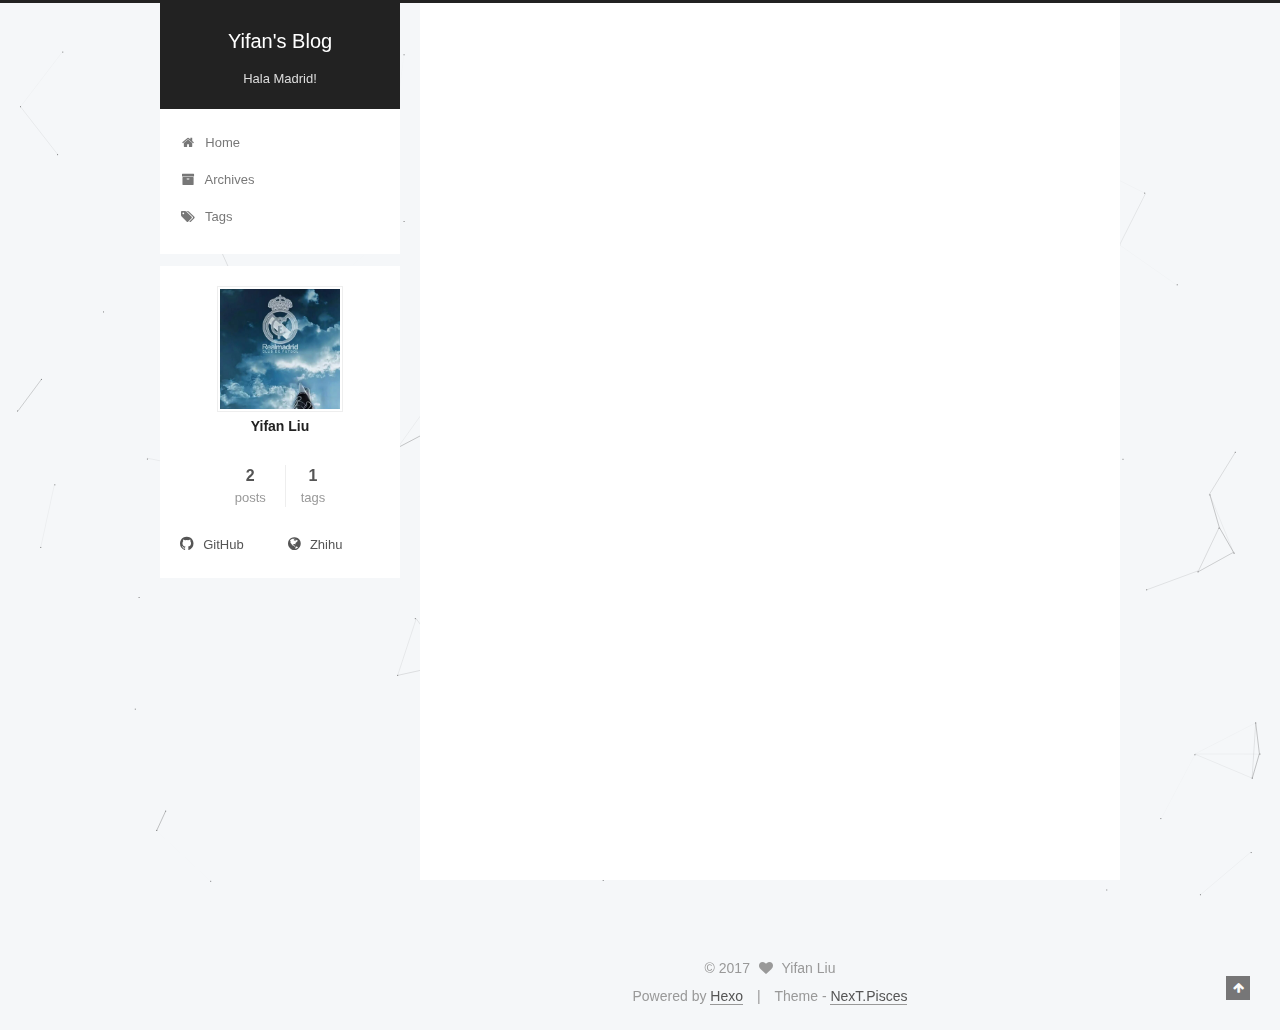
<file: index.html>
<!doctype html>



  


<html class="theme-next pisces use-motion" lang="en">
<head>
  <meta charset="UTF-8"/>
<meta http-equiv="X-UA-Compatible" content="IE=edge" />
<meta name="viewport" content="width=device-width, initial-scale=1, maximum-scale=1"/>






<meta http-equiv="Cache-Control" content="no-transform" />
<meta http-equiv="Cache-Control" content="no-siteapp" />















  
  
  <link href="/lib/fancybox/source/jquery.fancybox.css?v=2.1.5" rel="stylesheet" type="text/css" />







<link href="/lib/font-awesome/css/font-awesome.min.css?v=4.6.2" rel="stylesheet" type="text/css" />

<link href="/css/main.css?v=5.1.1" rel="stylesheet" type="text/css" />


  <meta name="keywords" content="Hexo, NexT" />








  <link rel="shortcut icon" type="image/x-icon" href="/images/avatar.jpg?v=5.1.1" />






<meta name="description" content="Sometime a man has to surrender to fate. See what it has in store for him.">
<meta property="og:type" content="website">
<meta property="og:title" content="Yifan&#39;s Blog">
<meta property="og:url" content="https://halamourinho.github.io/index.html">
<meta property="og:site_name" content="Yifan&#39;s Blog">
<meta property="og:description" content="Sometime a man has to surrender to fate. See what it has in store for him.">
<meta name="twitter:card" content="summary">
<meta name="twitter:title" content="Yifan&#39;s Blog">
<meta name="twitter:description" content="Sometime a man has to surrender to fate. See what it has in store for him.">



<script type="text/javascript" id="hexo.configurations">
  var NexT = window.NexT || {};
  var CONFIG = {
    root: '/',
    scheme: 'Pisces',
    sidebar: {"position":"left","display":"post","offset":12,"offset_float":0,"b2t":false,"scrollpercent":false},
    fancybox: true,
    motion: true,
    duoshuo: {
      userId: '0',
      author: 'Author'
    },
    algolia: {
      applicationID: '',
      apiKey: '',
      indexName: '',
      hits: {"per_page":10},
      labels: {"input_placeholder":"Search for Posts","hits_empty":"We didn't find any results for the search: ${query}","hits_stats":"${hits} results found in ${time} ms"}
    }
  };
</script>



  <link rel="canonical" href="https://halamourinho.github.io/"/>





  <title>Yifan's Blog</title>
</head>

<body itemscope itemtype="http://schema.org/WebPage" lang="en">

  





  <script type="text/javascript">
    var _hmt = _hmt || [];
    (function() {
      var hm = document.createElement("script");
      hm.src = "https://hm.baidu.com/hm.js?797a70eb31941e40cb8b4009302c43fe";
      var s = document.getElementsByTagName("script")[0];
      s.parentNode.insertBefore(hm, s);
    })();
  </script>



  <script type="text/javascript">
    (function() {
      var hm = document.createElement("script");
      hm.src = "//tajs.qq.com/stats?sId=62212566";
      var s = document.getElementsByTagName("script")[0];
      s.parentNode.insertBefore(hm, s);
    })();
  </script>









  
  
    
  

  <div class="container sidebar-position-left 
   page-home 
 ">
    <div class="headband"></div>

    <header id="header" class="header" itemscope itemtype="http://schema.org/WPHeader">
      <div class="header-inner"><div class="site-brand-wrapper">
  <div class="site-meta ">
    

    <div class="custom-logo-site-title">
      <a href="/"  class="brand" rel="start">
        <span class="logo-line-before"><i></i></span>
        <span class="site-title">Yifan's Blog</span>
        <span class="logo-line-after"><i></i></span>
      </a>
    </div>
      
        <h1 class="site-subtitle" itemprop="description">Hala Madrid!</h1>
      
  </div>

  <div class="site-nav-toggle">
    <button>
      <span class="btn-bar"></span>
      <span class="btn-bar"></span>
      <span class="btn-bar"></span>
    </button>
  </div>
</div>

<nav class="site-nav">
  

  
    <ul id="menu" class="menu">
      
        
        <li class="menu-item menu-item-home">
          <a href="/" rel="section">
            
              <i class="menu-item-icon fa fa-fw fa-home"></i> <br />
            
            Home
          </a>
        </li>
      
        
        <li class="menu-item menu-item-archives">
          <a href="/archives" rel="section">
            
              <i class="menu-item-icon fa fa-fw fa-archive"></i> <br />
            
            Archives
          </a>
        </li>
      
        
        <li class="menu-item menu-item-tags">
          <a href="/tags" rel="section">
            
              <i class="menu-item-icon fa fa-fw fa-tags"></i> <br />
            
            Tags
          </a>
        </li>
      

      
    </ul>
  

  
</nav>



 </div>
    </header>

    <main id="main" class="main">
      <div class="main-inner">
        <div class="content-wrap">
          <div id="content" class="content">
            
  <section id="posts" class="posts-expand">
    
      

  

  
  
  

  <article class="post post-type-normal " itemscope itemtype="http://schema.org/Article">
    <link itemprop="mainEntityOfPage" href="https://halamourinho.github.io/2017/05/18/Hello-WSL/">

    <span hidden itemprop="author" itemscope itemtype="http://schema.org/Person">
      <meta itemprop="name" content="Yifan Liu">
      <meta itemprop="description" content="">
      <meta itemprop="image" content="/images/avatar.jpg">
    </span>

    <span hidden itemprop="publisher" itemscope itemtype="http://schema.org/Organization">
      <meta itemprop="name" content="Yifan's Blog">
    </span>

    
      <header class="post-header">

        
        
          <h2 class="post-title" itemprop="name headline">
                
                <a class="post-title-link" href="/2017/05/18/Hello-WSL/" itemprop="url">Hello WSL</a></h2>
        

        <div class="post-meta">
          <span class="post-time">
            
              <span class="post-meta-item-icon">
                <i class="fa fa-calendar-o"></i>
              </span>
              
                <span class="post-meta-item-text">Posted on</span>
              
              <time title="Post created" itemprop="dateCreated datePublished" datetime="2017-05-18T11:00:08+08:00">
                2017-05-18
              </time>
            

            

            
          </span>

          

          
            
          

          
          

          

          

          

        </div>
      </header>
    

    <div class="post-body" itemprop="articleBody">

      
      

      
        
          <p>最近在看<a href="http://www.ostep.org/" target="_blank" rel="external">Operating Systems: Three Easy Pieces</a>.<br>因为source code需要在UNIX系统下编译, 又不想去装VM, 就尝试了一下WSL, 感觉还是挺方便的.<br>
          <!--noindex-->
          <div class="post-button text-center">
            <a class="btn" href="/2017/05/18/Hello-WSL/" rel="contents">
              Read more &raquo;
            </a>
          </div>
          <!--/noindex-->
        
      
    </div>

    <div>
      
    </div>

    <div>
      
    </div>

    <div>
      
    </div>

    <footer class="post-footer">
      

      

      

      
      
        <div class="post-eof"></div>
      
    </footer>
  </article>


    
      

  

  
  
  

  <article class="post post-type-normal " itemscope itemtype="http://schema.org/Article">
    <link itemprop="mainEntityOfPage" href="https://halamourinho.github.io/2017/05/11/hello-world/">

    <span hidden itemprop="author" itemscope itemtype="http://schema.org/Person">
      <meta itemprop="name" content="Yifan Liu">
      <meta itemprop="description" content="">
      <meta itemprop="image" content="/images/avatar.jpg">
    </span>

    <span hidden itemprop="publisher" itemscope itemtype="http://schema.org/Organization">
      <meta itemprop="name" content="Yifan's Blog">
    </span>

    
      <header class="post-header">

        
        
          <h2 class="post-title" itemprop="name headline">
                
                <a class="post-title-link" href="/2017/05/11/hello-world/" itemprop="url">Hello World</a></h2>
        

        <div class="post-meta">
          <span class="post-time">
            
              <span class="post-meta-item-icon">
                <i class="fa fa-calendar-o"></i>
              </span>
              
                <span class="post-meta-item-text">Posted on</span>
              
              <time title="Post created" itemprop="dateCreated datePublished" datetime="2017-05-11T15:45:36+08:00">
                2017-05-11
              </time>
            

            

            
          </span>

          

          
            
          

          
          

          

          

          

        </div>
      </header>
    

    <div class="post-body" itemprop="articleBody">

      
      

      
        
          <p>Welcome to <a href="https://hexo.io/" target="_blank" rel="external">Hexo</a>! This is your very first post. Check <a href="https://hexo.io/docs/" target="_blank" rel="external">documentation</a> for more info. If you get any problems when using Hexo, you can find the answer in <a href="https://hexo.io/docs/troubleshooting.html" target="_blank" rel="external">troubleshooting</a> or you can ask me on <a href="https://github.com/hexojs/hexo/issues" target="_blank" rel="external">GitHub</a>.<br>
          <!--noindex-->
          <div class="post-button text-center">
            <a class="btn" href="/2017/05/11/hello-world/" rel="contents">
              Read more &raquo;
            </a>
          </div>
          <!--/noindex-->
        
      
    </div>

    <div>
      
    </div>

    <div>
      
    </div>

    <div>
      
    </div>

    <footer class="post-footer">
      

      

      

      
      
        <div class="post-eof"></div>
      
    </footer>
  </article>


    
  </section>

  


          </div>
          


          

        </div>
        
          
  
  <div class="sidebar-toggle">
    <div class="sidebar-toggle-line-wrap">
      <span class="sidebar-toggle-line sidebar-toggle-line-first"></span>
      <span class="sidebar-toggle-line sidebar-toggle-line-middle"></span>
      <span class="sidebar-toggle-line sidebar-toggle-line-last"></span>
    </div>
  </div>

  <aside id="sidebar" class="sidebar">
    <div class="sidebar-inner">

      

      

      <section class="site-overview sidebar-panel sidebar-panel-active">
        <div class="site-author motion-element" itemprop="author" itemscope itemtype="http://schema.org/Person">
          <img class="site-author-image" itemprop="image"
               src="/images/avatar.jpg"
               alt="Yifan Liu" />
          <p class="site-author-name" itemprop="name">Yifan Liu</p>
           
              <p class="site-description motion-element" itemprop="description"></p>
           
        </div>
        <nav class="site-state motion-element">

          
            <div class="site-state-item site-state-posts">
              <a href="/archives">
                <span class="site-state-item-count">2</span>
                <span class="site-state-item-name">posts</span>
              </a>
            </div>
          

          

          
            
            
            <div class="site-state-item site-state-tags">
              <a href="/tags/index.html">
                <span class="site-state-item-count">1</span>
                <span class="site-state-item-name">tags</span>
              </a>
            </div>
          

        </nav>

        

        <div class="links-of-author motion-element">
          
            
              <span class="links-of-author-item">
                <a href="https://github.com/halamourinho" target="_blank" title="GitHub">
                  
                    <i class="fa fa-fw fa-github"></i>
                  
                  GitHub
                </a>
              </span>
            
              <span class="links-of-author-item">
                <a href="https://www.zhihu.com/people/halamourinho" target="_blank" title="Zhihu">
                  
                    <i class="fa fa-fw fa-globe"></i>
                  
                  Zhihu
                </a>
              </span>
            
          
        </div>

        
        

        
        

        


      </section>

      

      

    </div>
  </aside>


        
      </div>
    </main>

    <footer id="footer" class="footer">
      <div class="footer-inner">
        <div class="copyright" >
  
  &copy; 
  <span itemprop="copyrightYear">2017</span>
  <span class="with-love">
    <i class="fa fa-heart"></i>
  </span>
  <span class="author" itemprop="copyrightHolder">Yifan Liu</span>
</div>


<div class="powered-by">
  Powered by <a class="theme-link" href="https://hexo.io">Hexo</a>
</div>

<div class="theme-info">
  Theme -
  <a class="theme-link" href="https://github.com/iissnan/hexo-theme-next">
    NexT.Pisces
  </a>
</div>


        

        
      </div>
    </footer>

    
      <div class="back-to-top">
        <i class="fa fa-arrow-up"></i>
        
      </div>
    

  </div>

  

<script type="text/javascript">
  if (Object.prototype.toString.call(window.Promise) !== '[object Function]') {
    window.Promise = null;
  }
</script>









  


  









  



  
  <script type="text/javascript" src="/lib/jquery/index.js?v=2.1.3"></script>

  
  <script type="text/javascript" src="/lib/fastclick/lib/fastclick.min.js?v=1.0.6"></script>

  
  <script type="text/javascript" src="/lib/jquery_lazyload/jquery.lazyload.js?v=1.9.7"></script>

  
  <script type="text/javascript" src="/lib/velocity/velocity.min.js?v=1.2.1"></script>

  
  <script type="text/javascript" src="/lib/velocity/velocity.ui.min.js?v=1.2.1"></script>

  
  <script type="text/javascript" src="/lib/fancybox/source/jquery.fancybox.pack.js?v=2.1.5"></script>

  
  <script type="text/javascript" src="/lib/canvas-nest/canvas-nest.min.js"></script>

  
  <script type="text/javascript" src="/lib/canvas-ribbon/canvas-ribbon.js"></script>


  


  <script type="text/javascript" src="/js/src/utils.js?v=5.1.1"></script>

  <script type="text/javascript" src="/js/src/motion.js?v=5.1.1"></script>



  
  


  <script type="text/javascript" src="/js/src/affix.js?v=5.1.1"></script>

  <script type="text/javascript" src="/js/src/schemes/pisces.js?v=5.1.1"></script>



  

  


  <script type="text/javascript" src="/js/src/bootstrap.js?v=5.1.1"></script>



  


  




	





  





  





  






  





  

  

  

  

  

</body>
</html>
</file>
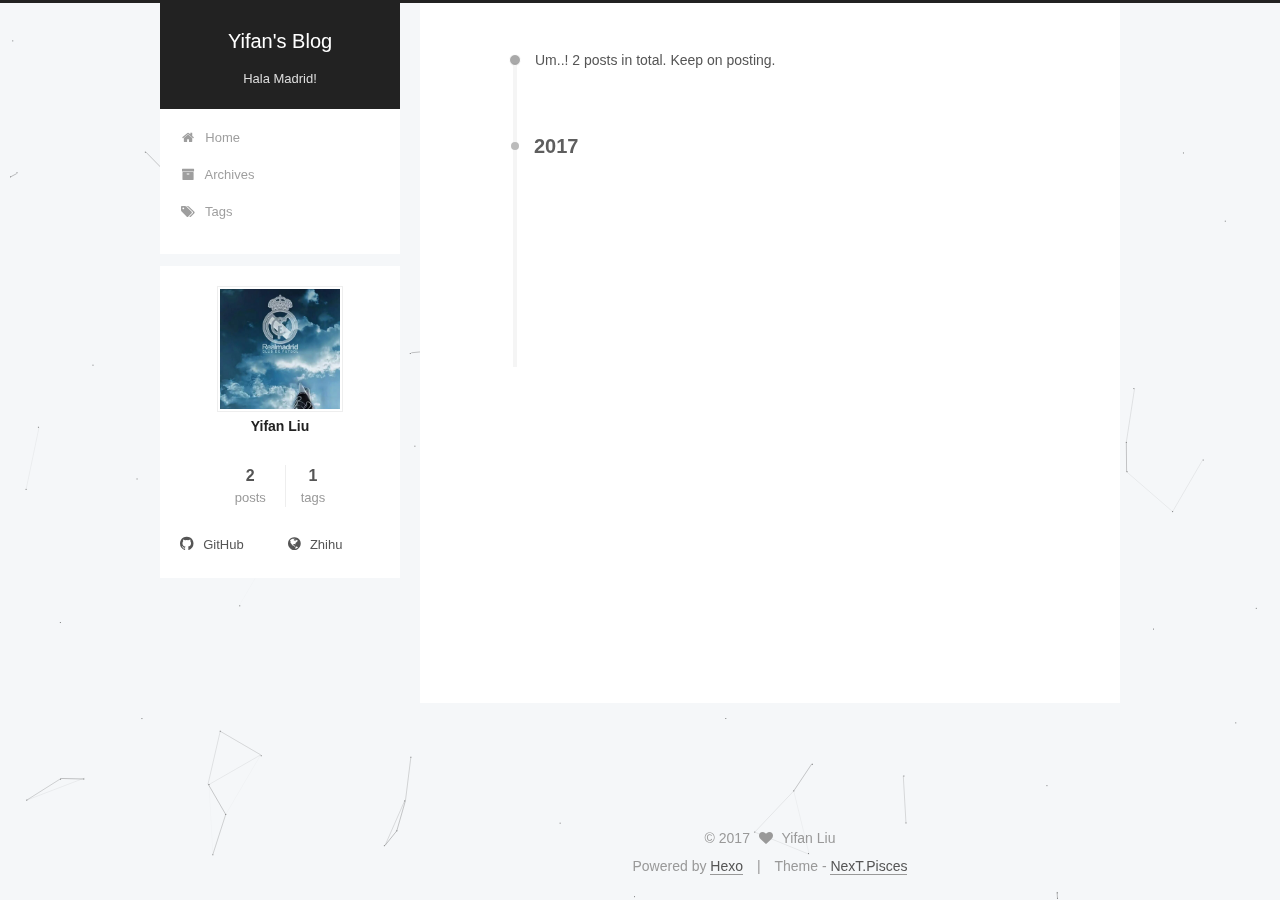
<file: archives/index.html>
<!doctype html>



  


<html class="theme-next pisces use-motion" lang="en">
<head>
  <meta charset="UTF-8"/>
<meta http-equiv="X-UA-Compatible" content="IE=edge" />
<meta name="viewport" content="width=device-width, initial-scale=1, maximum-scale=1"/>






<meta http-equiv="Cache-Control" content="no-transform" />
<meta http-equiv="Cache-Control" content="no-siteapp" />















  
  
  <link href="/lib/fancybox/source/jquery.fancybox.css?v=2.1.5" rel="stylesheet" type="text/css" />







<link href="/lib/font-awesome/css/font-awesome.min.css?v=4.6.2" rel="stylesheet" type="text/css" />

<link href="/css/main.css?v=5.1.1" rel="stylesheet" type="text/css" />


  <meta name="keywords" content="Hexo, NexT" />








  <link rel="shortcut icon" type="image/x-icon" href="/images/avatar.jpg?v=5.1.1" />






<meta name="description" content="Sometime a man has to surrender to fate. See what it has in store for him.">
<meta property="og:type" content="website">
<meta property="og:title" content="Yifan&#39;s Blog">
<meta property="og:url" content="https://halamourinho.github.io/archives/index.html">
<meta property="og:site_name" content="Yifan&#39;s Blog">
<meta property="og:description" content="Sometime a man has to surrender to fate. See what it has in store for him.">
<meta name="twitter:card" content="summary">
<meta name="twitter:title" content="Yifan&#39;s Blog">
<meta name="twitter:description" content="Sometime a man has to surrender to fate. See what it has in store for him.">



<script type="text/javascript" id="hexo.configurations">
  var NexT = window.NexT || {};
  var CONFIG = {
    root: '/',
    scheme: 'Pisces',
    sidebar: {"position":"left","display":"post","offset":12,"offset_float":0,"b2t":false,"scrollpercent":false},
    fancybox: true,
    motion: true,
    duoshuo: {
      userId: '0',
      author: 'Author'
    },
    algolia: {
      applicationID: '',
      apiKey: '',
      indexName: '',
      hits: {"per_page":10},
      labels: {"input_placeholder":"Search for Posts","hits_empty":"We didn't find any results for the search: ${query}","hits_stats":"${hits} results found in ${time} ms"}
    }
  };
</script>



  <link rel="canonical" href="https://halamourinho.github.io/archives/"/>





  <title>Archive | Yifan's Blog</title>
</head>

<body itemscope itemtype="http://schema.org/WebPage" lang="en">

  





  <script type="text/javascript">
    var _hmt = _hmt || [];
    (function() {
      var hm = document.createElement("script");
      hm.src = "https://hm.baidu.com/hm.js?797a70eb31941e40cb8b4009302c43fe";
      var s = document.getElementsByTagName("script")[0];
      s.parentNode.insertBefore(hm, s);
    })();
  </script>



  <script type="text/javascript">
    (function() {
      var hm = document.createElement("script");
      hm.src = "//tajs.qq.com/stats?sId=62212566";
      var s = document.getElementsByTagName("script")[0];
      s.parentNode.insertBefore(hm, s);
    })();
  </script>









  
  
    
  

  <div class="container sidebar-position-left  page-archive  ">
    <div class="headband"></div>

    <header id="header" class="header" itemscope itemtype="http://schema.org/WPHeader">
      <div class="header-inner"><div class="site-brand-wrapper">
  <div class="site-meta ">
    

    <div class="custom-logo-site-title">
      <a href="/"  class="brand" rel="start">
        <span class="logo-line-before"><i></i></span>
        <span class="site-title">Yifan's Blog</span>
        <span class="logo-line-after"><i></i></span>
      </a>
    </div>
      
        <h1 class="site-subtitle" itemprop="description">Hala Madrid!</h1>
      
  </div>

  <div class="site-nav-toggle">
    <button>
      <span class="btn-bar"></span>
      <span class="btn-bar"></span>
      <span class="btn-bar"></span>
    </button>
  </div>
</div>

<nav class="site-nav">
  

  
    <ul id="menu" class="menu">
      
        
        <li class="menu-item menu-item-home">
          <a href="/" rel="section">
            
              <i class="menu-item-icon fa fa-fw fa-home"></i> <br />
            
            Home
          </a>
        </li>
      
        
        <li class="menu-item menu-item-archives">
          <a href="/archives" rel="section">
            
              <i class="menu-item-icon fa fa-fw fa-archive"></i> <br />
            
            Archives
          </a>
        </li>
      
        
        <li class="menu-item menu-item-tags">
          <a href="/tags" rel="section">
            
              <i class="menu-item-icon fa fa-fw fa-tags"></i> <br />
            
            Tags
          </a>
        </li>
      

      
    </ul>
  

  
</nav>



 </div>
    </header>

    <main id="main" class="main">
      <div class="main-inner">
        <div class="content-wrap">
          <div id="content" class="content">
            

  <section id="posts" class="posts-collapse">
    <span class="archive-move-on"></span>

    <span class="archive-page-counter">
      
      
      
        
      
      Um..! 2 posts in total. Keep on posting.
    </span>

    

      
      
      

      
        
        <div class="collection-title">
          <h2 class="archive-year motion-element" id="archive-year-2017">2017</h2>
        </div>
      
      

      

  <article class="post post-type-normal" itemscope itemtype="http://schema.org/Article">
    <header class="post-header">

      <h3 class="post-title">
        
            <a class="post-title-link" href="/2017/05/18/Hello-WSL/" itemprop="url">
              
                <span itemprop="name">Hello WSL</span>
              
            </a>
        
      </h3>

      <div class="post-meta">
        <time class="post-time" itemprop="dateCreated"
              datetime="2017-05-18T11:00:08+08:00"
              content="2017-05-18" >
          05-18
        </time>
      </div>

    </header>
  </article>



    

      
      
      

      
      

      

  <article class="post post-type-normal" itemscope itemtype="http://schema.org/Article">
    <header class="post-header">

      <h3 class="post-title">
        
            <a class="post-title-link" href="/2017/05/11/hello-world/" itemprop="url">
              
                <span itemprop="name">Hello World</span>
              
            </a>
        
      </h3>

      <div class="post-meta">
        <time class="post-time" itemprop="dateCreated"
              datetime="2017-05-11T15:45:36+08:00"
              content="2017-05-11" >
          05-11
        </time>
      </div>

    </header>
  </article>



    

  </section>

  



          </div>
          


          

        </div>
        
          
  
  <div class="sidebar-toggle">
    <div class="sidebar-toggle-line-wrap">
      <span class="sidebar-toggle-line sidebar-toggle-line-first"></span>
      <span class="sidebar-toggle-line sidebar-toggle-line-middle"></span>
      <span class="sidebar-toggle-line sidebar-toggle-line-last"></span>
    </div>
  </div>

  <aside id="sidebar" class="sidebar">
    <div class="sidebar-inner">

      

      

      <section class="site-overview sidebar-panel sidebar-panel-active">
        <div class="site-author motion-element" itemprop="author" itemscope itemtype="http://schema.org/Person">
          <img class="site-author-image" itemprop="image"
               src="/images/avatar.jpg"
               alt="Yifan Liu" />
          <p class="site-author-name" itemprop="name">Yifan Liu</p>
           
              <p class="site-description motion-element" itemprop="description"></p>
           
        </div>
        <nav class="site-state motion-element">

          
            <div class="site-state-item site-state-posts">
              <a href="/archives">
                <span class="site-state-item-count">2</span>
                <span class="site-state-item-name">posts</span>
              </a>
            </div>
          

          

          
            
            
            <div class="site-state-item site-state-tags">
              <a href="/tags/index.html">
                <span class="site-state-item-count">1</span>
                <span class="site-state-item-name">tags</span>
              </a>
            </div>
          

        </nav>

        

        <div class="links-of-author motion-element">
          
            
              <span class="links-of-author-item">
                <a href="https://github.com/halamourinho" target="_blank" title="GitHub">
                  
                    <i class="fa fa-fw fa-github"></i>
                  
                  GitHub
                </a>
              </span>
            
              <span class="links-of-author-item">
                <a href="https://www.zhihu.com/people/halamourinho" target="_blank" title="Zhihu">
                  
                    <i class="fa fa-fw fa-globe"></i>
                  
                  Zhihu
                </a>
              </span>
            
          
        </div>

        
        

        
        

        


      </section>

      

      

    </div>
  </aside>


        
      </div>
    </main>

    <footer id="footer" class="footer">
      <div class="footer-inner">
        <div class="copyright" >
  
  &copy; 
  <span itemprop="copyrightYear">2017</span>
  <span class="with-love">
    <i class="fa fa-heart"></i>
  </span>
  <span class="author" itemprop="copyrightHolder">Yifan Liu</span>
</div>


<div class="powered-by">
  Powered by <a class="theme-link" href="https://hexo.io">Hexo</a>
</div>

<div class="theme-info">
  Theme -
  <a class="theme-link" href="https://github.com/iissnan/hexo-theme-next">
    NexT.Pisces
  </a>
</div>


        

        
      </div>
    </footer>

    
      <div class="back-to-top">
        <i class="fa fa-arrow-up"></i>
        
      </div>
    

  </div>

  

<script type="text/javascript">
  if (Object.prototype.toString.call(window.Promise) !== '[object Function]') {
    window.Promise = null;
  }
</script>









  


  









  



  
  <script type="text/javascript" src="/lib/jquery/index.js?v=2.1.3"></script>

  
  <script type="text/javascript" src="/lib/fastclick/lib/fastclick.min.js?v=1.0.6"></script>

  
  <script type="text/javascript" src="/lib/jquery_lazyload/jquery.lazyload.js?v=1.9.7"></script>

  
  <script type="text/javascript" src="/lib/velocity/velocity.min.js?v=1.2.1"></script>

  
  <script type="text/javascript" src="/lib/velocity/velocity.ui.min.js?v=1.2.1"></script>

  
  <script type="text/javascript" src="/lib/fancybox/source/jquery.fancybox.pack.js?v=2.1.5"></script>

  
  <script type="text/javascript" src="/lib/canvas-nest/canvas-nest.min.js"></script>

  
  <script type="text/javascript" src="/lib/canvas-ribbon/canvas-ribbon.js"></script>


  


  <script type="text/javascript" src="/js/src/utils.js?v=5.1.1"></script>

  <script type="text/javascript" src="/js/src/motion.js?v=5.1.1"></script>



  
  


  <script type="text/javascript" src="/js/src/affix.js?v=5.1.1"></script>

  <script type="text/javascript" src="/js/src/schemes/pisces.js?v=5.1.1"></script>



  
  
    <script type="text/javascript" id="motion.page.archive">
      $('.archive-year').velocity('transition.slideLeftIn');
    </script>
  


  


  <script type="text/javascript" src="/js/src/bootstrap.js?v=5.1.1"></script>



  


  




	





  





  





  






  





  

  

  

  

  

</body>
</html>
</file>
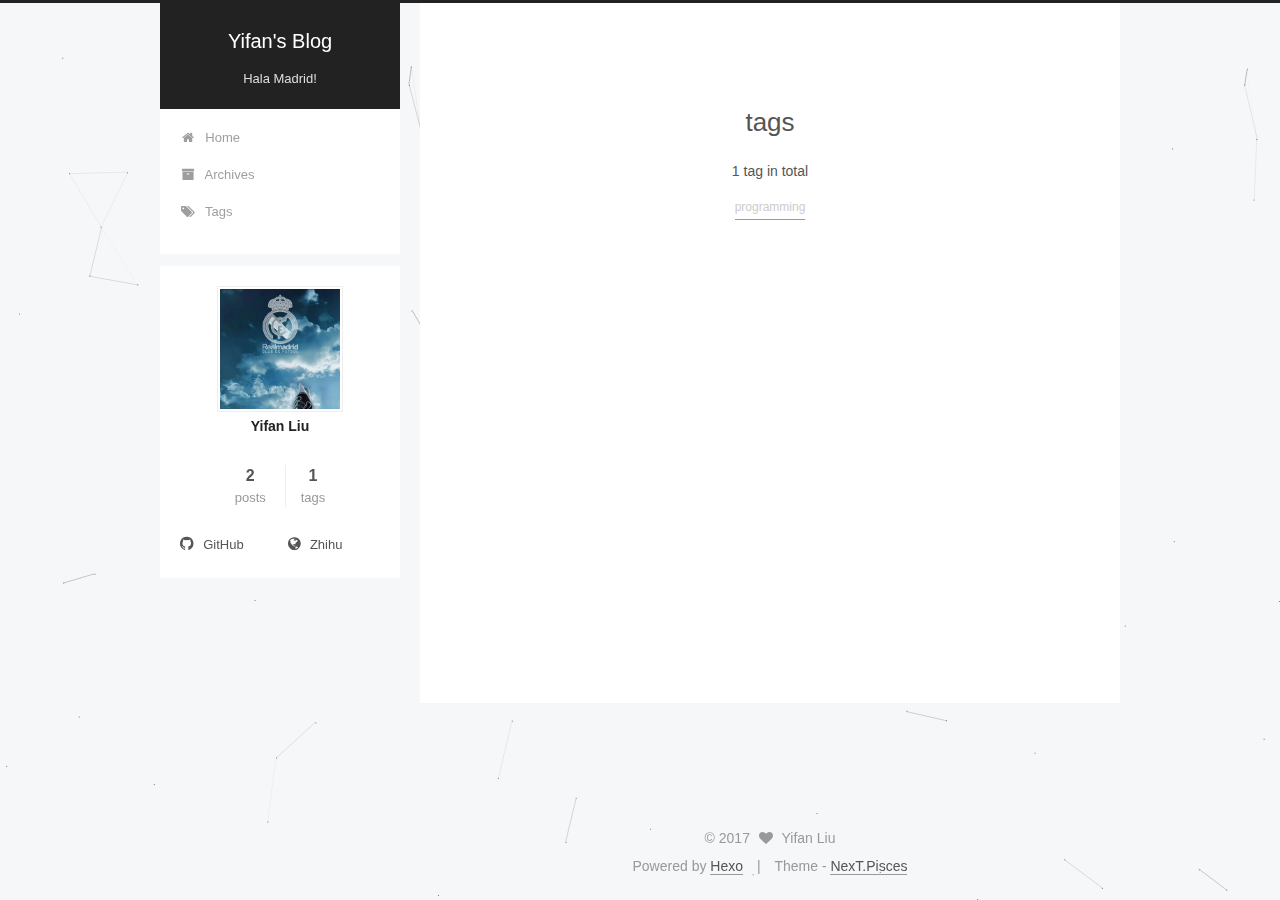
<file: tags/index.html>
<!doctype html>



  


<html class="theme-next pisces use-motion" lang="en">
<head>
  <meta charset="UTF-8"/>
<meta http-equiv="X-UA-Compatible" content="IE=edge" />
<meta name="viewport" content="width=device-width, initial-scale=1, maximum-scale=1"/>






<meta http-equiv="Cache-Control" content="no-transform" />
<meta http-equiv="Cache-Control" content="no-siteapp" />















  
  
  <link href="/lib/fancybox/source/jquery.fancybox.css?v=2.1.5" rel="stylesheet" type="text/css" />







<link href="/lib/font-awesome/css/font-awesome.min.css?v=4.6.2" rel="stylesheet" type="text/css" />

<link href="/css/main.css?v=5.1.1" rel="stylesheet" type="text/css" />


  <meta name="keywords" content="Hexo, NexT" />








  <link rel="shortcut icon" type="image/x-icon" href="/images/avatar.jpg?v=5.1.1" />






<meta name="description" content="Sometime a man has to surrender to fate. See what it has in store for him.">
<meta property="og:type" content="website">
<meta property="og:title" content="tags">
<meta property="og:url" content="https://halamourinho.github.io/tags/index.html">
<meta property="og:site_name" content="Yifan&#39;s Blog">
<meta property="og:description" content="Sometime a man has to surrender to fate. See what it has in store for him.">
<meta property="og:updated_time" content="2017-05-18T05:25:47.009Z">
<meta name="twitter:card" content="summary">
<meta name="twitter:title" content="tags">
<meta name="twitter:description" content="Sometime a man has to surrender to fate. See what it has in store for him.">



<script type="text/javascript" id="hexo.configurations">
  var NexT = window.NexT || {};
  var CONFIG = {
    root: '/',
    scheme: 'Pisces',
    sidebar: {"position":"left","display":"post","offset":12,"offset_float":0,"b2t":false,"scrollpercent":false},
    fancybox: true,
    motion: true,
    duoshuo: {
      userId: '0',
      author: 'Author'
    },
    algolia: {
      applicationID: '',
      apiKey: '',
      indexName: '',
      hits: {"per_page":10},
      labels: {"input_placeholder":"Search for Posts","hits_empty":"We didn't find any results for the search: ${query}","hits_stats":"${hits} results found in ${time} ms"}
    }
  };
</script>



  <link rel="canonical" href="https://halamourinho.github.io/tags/"/>





  <title>tags | Yifan's Blog</title>
</head>

<body itemscope itemtype="http://schema.org/WebPage" lang="en">

  





  <script type="text/javascript">
    var _hmt = _hmt || [];
    (function() {
      var hm = document.createElement("script");
      hm.src = "https://hm.baidu.com/hm.js?797a70eb31941e40cb8b4009302c43fe";
      var s = document.getElementsByTagName("script")[0];
      s.parentNode.insertBefore(hm, s);
    })();
  </script>



  <script type="text/javascript">
    (function() {
      var hm = document.createElement("script");
      hm.src = "//tajs.qq.com/stats?sId=62212566";
      var s = document.getElementsByTagName("script")[0];
      s.parentNode.insertBefore(hm, s);
    })();
  </script>









  
  
    
  

  <div class="container sidebar-position-left  ">
    <div class="headband"></div>

    <header id="header" class="header" itemscope itemtype="http://schema.org/WPHeader">
      <div class="header-inner"><div class="site-brand-wrapper">
  <div class="site-meta ">
    

    <div class="custom-logo-site-title">
      <a href="/"  class="brand" rel="start">
        <span class="logo-line-before"><i></i></span>
        <span class="site-title">Yifan's Blog</span>
        <span class="logo-line-after"><i></i></span>
      </a>
    </div>
      
        <h1 class="site-subtitle" itemprop="description">Hala Madrid!</h1>
      
  </div>

  <div class="site-nav-toggle">
    <button>
      <span class="btn-bar"></span>
      <span class="btn-bar"></span>
      <span class="btn-bar"></span>
    </button>
  </div>
</div>

<nav class="site-nav">
  

  
    <ul id="menu" class="menu">
      
        
        <li class="menu-item menu-item-home">
          <a href="/" rel="section">
            
              <i class="menu-item-icon fa fa-fw fa-home"></i> <br />
            
            Home
          </a>
        </li>
      
        
        <li class="menu-item menu-item-archives">
          <a href="/archives" rel="section">
            
              <i class="menu-item-icon fa fa-fw fa-archive"></i> <br />
            
            Archives
          </a>
        </li>
      
        
        <li class="menu-item menu-item-tags">
          <a href="/tags" rel="section">
            
              <i class="menu-item-icon fa fa-fw fa-tags"></i> <br />
            
            Tags
          </a>
        </li>
      

      
    </ul>
  

  
</nav>



 </div>
    </header>

    <main id="main" class="main">
      <div class="main-inner">
        <div class="content-wrap">
          <div id="content" class="content">
            

  <div id="posts" class="posts-expand">
  <header class="post-header">

	<h2 class="post-title" itemprop="name headline">tags</h2>



</header>

    
    
      <div class="tag-cloud">
        <div class="tag-cloud-title">
            1 tag in total
        </div>
        <div class="tag-cloud-tags">
          <a href="/tags/programming/" style="font-size: 12px; color: #ccc">programming</a>
        </div>
      </div>
    
  </div>


          </div>
          


          

        </div>
        
          
  
  <div class="sidebar-toggle">
    <div class="sidebar-toggle-line-wrap">
      <span class="sidebar-toggle-line sidebar-toggle-line-first"></span>
      <span class="sidebar-toggle-line sidebar-toggle-line-middle"></span>
      <span class="sidebar-toggle-line sidebar-toggle-line-last"></span>
    </div>
  </div>

  <aside id="sidebar" class="sidebar">
    <div class="sidebar-inner">

      

      

      <section class="site-overview sidebar-panel sidebar-panel-active">
        <div class="site-author motion-element" itemprop="author" itemscope itemtype="http://schema.org/Person">
          <img class="site-author-image" itemprop="image"
               src="/images/avatar.jpg"
               alt="Yifan Liu" />
          <p class="site-author-name" itemprop="name">Yifan Liu</p>
           
              <p class="site-description motion-element" itemprop="description"></p>
           
        </div>
        <nav class="site-state motion-element">

          
            <div class="site-state-item site-state-posts">
              <a href="/archives">
                <span class="site-state-item-count">2</span>
                <span class="site-state-item-name">posts</span>
              </a>
            </div>
          

          

          
            
            
            <div class="site-state-item site-state-tags">
              <a href="/tags/index.html">
                <span class="site-state-item-count">1</span>
                <span class="site-state-item-name">tags</span>
              </a>
            </div>
          

        </nav>

        

        <div class="links-of-author motion-element">
          
            
              <span class="links-of-author-item">
                <a href="https://github.com/halamourinho" target="_blank" title="GitHub">
                  
                    <i class="fa fa-fw fa-github"></i>
                  
                  GitHub
                </a>
              </span>
            
              <span class="links-of-author-item">
                <a href="https://www.zhihu.com/people/halamourinho" target="_blank" title="Zhihu">
                  
                    <i class="fa fa-fw fa-globe"></i>
                  
                  Zhihu
                </a>
              </span>
            
          
        </div>

        
        

        
        

        


      </section>

      

      

    </div>
  </aside>


        
      </div>
    </main>

    <footer id="footer" class="footer">
      <div class="footer-inner">
        <div class="copyright" >
  
  &copy; 
  <span itemprop="copyrightYear">2017</span>
  <span class="with-love">
    <i class="fa fa-heart"></i>
  </span>
  <span class="author" itemprop="copyrightHolder">Yifan Liu</span>
</div>


<div class="powered-by">
  Powered by <a class="theme-link" href="https://hexo.io">Hexo</a>
</div>

<div class="theme-info">
  Theme -
  <a class="theme-link" href="https://github.com/iissnan/hexo-theme-next">
    NexT.Pisces
  </a>
</div>


        

        
      </div>
    </footer>

    
      <div class="back-to-top">
        <i class="fa fa-arrow-up"></i>
        
      </div>
    

  </div>

  

<script type="text/javascript">
  if (Object.prototype.toString.call(window.Promise) !== '[object Function]') {
    window.Promise = null;
  }
</script>









  


  









  



  
  <script type="text/javascript" src="/lib/jquery/index.js?v=2.1.3"></script>

  
  <script type="text/javascript" src="/lib/fastclick/lib/fastclick.min.js?v=1.0.6"></script>

  
  <script type="text/javascript" src="/lib/jquery_lazyload/jquery.lazyload.js?v=1.9.7"></script>

  
  <script type="text/javascript" src="/lib/velocity/velocity.min.js?v=1.2.1"></script>

  
  <script type="text/javascript" src="/lib/velocity/velocity.ui.min.js?v=1.2.1"></script>

  
  <script type="text/javascript" src="/lib/fancybox/source/jquery.fancybox.pack.js?v=2.1.5"></script>

  
  <script type="text/javascript" src="/lib/canvas-nest/canvas-nest.min.js"></script>

  
  <script type="text/javascript" src="/lib/canvas-ribbon/canvas-ribbon.js"></script>


  


  <script type="text/javascript" src="/js/src/utils.js?v=5.1.1"></script>

  <script type="text/javascript" src="/js/src/motion.js?v=5.1.1"></script>



  
  


  <script type="text/javascript" src="/js/src/affix.js?v=5.1.1"></script>

  <script type="text/javascript" src="/js/src/schemes/pisces.js?v=5.1.1"></script>



  

  


  <script type="text/javascript" src="/js/src/bootstrap.js?v=5.1.1"></script>



  


  




	





  





  





  






  





  

  

  

  

  

</body>
</html>
</file>
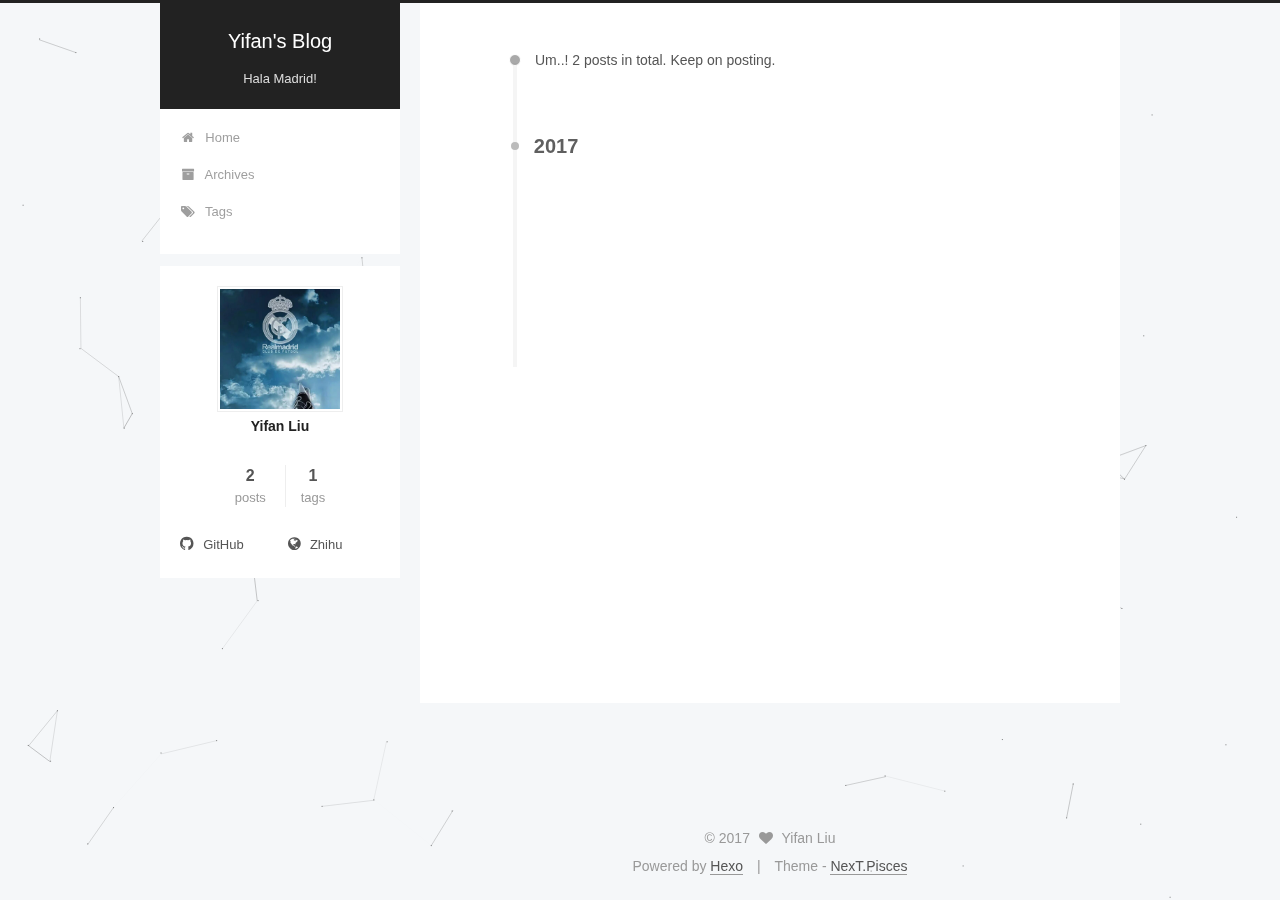
<file: archives/2017/index.html>
<!doctype html>



  


<html class="theme-next pisces use-motion" lang="en">
<head>
  <meta charset="UTF-8"/>
<meta http-equiv="X-UA-Compatible" content="IE=edge" />
<meta name="viewport" content="width=device-width, initial-scale=1, maximum-scale=1"/>






<meta http-equiv="Cache-Control" content="no-transform" />
<meta http-equiv="Cache-Control" content="no-siteapp" />















  
  
  <link href="/lib/fancybox/source/jquery.fancybox.css?v=2.1.5" rel="stylesheet" type="text/css" />







<link href="/lib/font-awesome/css/font-awesome.min.css?v=4.6.2" rel="stylesheet" type="text/css" />

<link href="/css/main.css?v=5.1.1" rel="stylesheet" type="text/css" />


  <meta name="keywords" content="Hexo, NexT" />








  <link rel="shortcut icon" type="image/x-icon" href="/images/avatar.jpg?v=5.1.1" />






<meta name="description" content="Sometime a man has to surrender to fate. See what it has in store for him.">
<meta property="og:type" content="website">
<meta property="og:title" content="Yifan&#39;s Blog">
<meta property="og:url" content="https://halamourinho.github.io/archives/2017/index.html">
<meta property="og:site_name" content="Yifan&#39;s Blog">
<meta property="og:description" content="Sometime a man has to surrender to fate. See what it has in store for him.">
<meta name="twitter:card" content="summary">
<meta name="twitter:title" content="Yifan&#39;s Blog">
<meta name="twitter:description" content="Sometime a man has to surrender to fate. See what it has in store for him.">



<script type="text/javascript" id="hexo.configurations">
  var NexT = window.NexT || {};
  var CONFIG = {
    root: '/',
    scheme: 'Pisces',
    sidebar: {"position":"left","display":"post","offset":12,"offset_float":0,"b2t":false,"scrollpercent":false},
    fancybox: true,
    motion: true,
    duoshuo: {
      userId: '0',
      author: 'Author'
    },
    algolia: {
      applicationID: '',
      apiKey: '',
      indexName: '',
      hits: {"per_page":10},
      labels: {"input_placeholder":"Search for Posts","hits_empty":"We didn't find any results for the search: ${query}","hits_stats":"${hits} results found in ${time} ms"}
    }
  };
</script>



  <link rel="canonical" href="https://halamourinho.github.io/archives/2017/"/>





  <title>Archive | Yifan's Blog</title>
</head>

<body itemscope itemtype="http://schema.org/WebPage" lang="en">

  





  <script type="text/javascript">
    var _hmt = _hmt || [];
    (function() {
      var hm = document.createElement("script");
      hm.src = "https://hm.baidu.com/hm.js?797a70eb31941e40cb8b4009302c43fe";
      var s = document.getElementsByTagName("script")[0];
      s.parentNode.insertBefore(hm, s);
    })();
  </script>



  <script type="text/javascript">
    (function() {
      var hm = document.createElement("script");
      hm.src = "//tajs.qq.com/stats?sId=62212566";
      var s = document.getElementsByTagName("script")[0];
      s.parentNode.insertBefore(hm, s);
    })();
  </script>









  
  
    
  

  <div class="container sidebar-position-left  page-archive  ">
    <div class="headband"></div>

    <header id="header" class="header" itemscope itemtype="http://schema.org/WPHeader">
      <div class="header-inner"><div class="site-brand-wrapper">
  <div class="site-meta ">
    

    <div class="custom-logo-site-title">
      <a href="/"  class="brand" rel="start">
        <span class="logo-line-before"><i></i></span>
        <span class="site-title">Yifan's Blog</span>
        <span class="logo-line-after"><i></i></span>
      </a>
    </div>
      
        <h1 class="site-subtitle" itemprop="description">Hala Madrid!</h1>
      
  </div>

  <div class="site-nav-toggle">
    <button>
      <span class="btn-bar"></span>
      <span class="btn-bar"></span>
      <span class="btn-bar"></span>
    </button>
  </div>
</div>

<nav class="site-nav">
  

  
    <ul id="menu" class="menu">
      
        
        <li class="menu-item menu-item-home">
          <a href="/" rel="section">
            
              <i class="menu-item-icon fa fa-fw fa-home"></i> <br />
            
            Home
          </a>
        </li>
      
        
        <li class="menu-item menu-item-archives">
          <a href="/archives" rel="section">
            
              <i class="menu-item-icon fa fa-fw fa-archive"></i> <br />
            
            Archives
          </a>
        </li>
      
        
        <li class="menu-item menu-item-tags">
          <a href="/tags" rel="section">
            
              <i class="menu-item-icon fa fa-fw fa-tags"></i> <br />
            
            Tags
          </a>
        </li>
      

      
    </ul>
  

  
</nav>



 </div>
    </header>

    <main id="main" class="main">
      <div class="main-inner">
        <div class="content-wrap">
          <div id="content" class="content">
            

  <section id="posts" class="posts-collapse">
    <span class="archive-move-on"></span>

    <span class="archive-page-counter">
      
      
      
        
      
      Um..! 2 posts in total. Keep on posting.
    </span>

    

      
      
      

      
        
        <div class="collection-title">
          <h2 class="archive-year motion-element" id="archive-year-2017">2017</h2>
        </div>
      
      

      

  <article class="post post-type-normal" itemscope itemtype="http://schema.org/Article">
    <header class="post-header">

      <h3 class="post-title">
        
            <a class="post-title-link" href="/2017/05/18/Hello-WSL/" itemprop="url">
              
                <span itemprop="name">Hello WSL</span>
              
            </a>
        
      </h3>

      <div class="post-meta">
        <time class="post-time" itemprop="dateCreated"
              datetime="2017-05-18T11:00:08+08:00"
              content="2017-05-18" >
          05-18
        </time>
      </div>

    </header>
  </article>



    

      
      
      

      
      

      

  <article class="post post-type-normal" itemscope itemtype="http://schema.org/Article">
    <header class="post-header">

      <h3 class="post-title">
        
            <a class="post-title-link" href="/2017/05/11/hello-world/" itemprop="url">
              
                <span itemprop="name">Hello World</span>
              
            </a>
        
      </h3>

      <div class="post-meta">
        <time class="post-time" itemprop="dateCreated"
              datetime="2017-05-11T15:45:36+08:00"
              content="2017-05-11" >
          05-11
        </time>
      </div>

    </header>
  </article>



    

  </section>

  



          </div>
          


          

        </div>
        
          
  
  <div class="sidebar-toggle">
    <div class="sidebar-toggle-line-wrap">
      <span class="sidebar-toggle-line sidebar-toggle-line-first"></span>
      <span class="sidebar-toggle-line sidebar-toggle-line-middle"></span>
      <span class="sidebar-toggle-line sidebar-toggle-line-last"></span>
    </div>
  </div>

  <aside id="sidebar" class="sidebar">
    <div class="sidebar-inner">

      

      

      <section class="site-overview sidebar-panel sidebar-panel-active">
        <div class="site-author motion-element" itemprop="author" itemscope itemtype="http://schema.org/Person">
          <img class="site-author-image" itemprop="image"
               src="/images/avatar.jpg"
               alt="Yifan Liu" />
          <p class="site-author-name" itemprop="name">Yifan Liu</p>
           
              <p class="site-description motion-element" itemprop="description"></p>
           
        </div>
        <nav class="site-state motion-element">

          
            <div class="site-state-item site-state-posts">
              <a href="/archives">
                <span class="site-state-item-count">2</span>
                <span class="site-state-item-name">posts</span>
              </a>
            </div>
          

          

          
            
            
            <div class="site-state-item site-state-tags">
              <a href="/tags/index.html">
                <span class="site-state-item-count">1</span>
                <span class="site-state-item-name">tags</span>
              </a>
            </div>
          

        </nav>

        

        <div class="links-of-author motion-element">
          
            
              <span class="links-of-author-item">
                <a href="https://github.com/halamourinho" target="_blank" title="GitHub">
                  
                    <i class="fa fa-fw fa-github"></i>
                  
                  GitHub
                </a>
              </span>
            
              <span class="links-of-author-item">
                <a href="https://www.zhihu.com/people/halamourinho" target="_blank" title="Zhihu">
                  
                    <i class="fa fa-fw fa-globe"></i>
                  
                  Zhihu
                </a>
              </span>
            
          
        </div>

        
        

        
        

        


      </section>

      

      

    </div>
  </aside>


        
      </div>
    </main>

    <footer id="footer" class="footer">
      <div class="footer-inner">
        <div class="copyright" >
  
  &copy; 
  <span itemprop="copyrightYear">2017</span>
  <span class="with-love">
    <i class="fa fa-heart"></i>
  </span>
  <span class="author" itemprop="copyrightHolder">Yifan Liu</span>
</div>


<div class="powered-by">
  Powered by <a class="theme-link" href="https://hexo.io">Hexo</a>
</div>

<div class="theme-info">
  Theme -
  <a class="theme-link" href="https://github.com/iissnan/hexo-theme-next">
    NexT.Pisces
  </a>
</div>


        

        
      </div>
    </footer>

    
      <div class="back-to-top">
        <i class="fa fa-arrow-up"></i>
        
      </div>
    

  </div>

  

<script type="text/javascript">
  if (Object.prototype.toString.call(window.Promise) !== '[object Function]') {
    window.Promise = null;
  }
</script>









  


  









  



  
  <script type="text/javascript" src="/lib/jquery/index.js?v=2.1.3"></script>

  
  <script type="text/javascript" src="/lib/fastclick/lib/fastclick.min.js?v=1.0.6"></script>

  
  <script type="text/javascript" src="/lib/jquery_lazyload/jquery.lazyload.js?v=1.9.7"></script>

  
  <script type="text/javascript" src="/lib/velocity/velocity.min.js?v=1.2.1"></script>

  
  <script type="text/javascript" src="/lib/velocity/velocity.ui.min.js?v=1.2.1"></script>

  
  <script type="text/javascript" src="/lib/fancybox/source/jquery.fancybox.pack.js?v=2.1.5"></script>

  
  <script type="text/javascript" src="/lib/canvas-nest/canvas-nest.min.js"></script>

  
  <script type="text/javascript" src="/lib/canvas-ribbon/canvas-ribbon.js"></script>


  


  <script type="text/javascript" src="/js/src/utils.js?v=5.1.1"></script>

  <script type="text/javascript" src="/js/src/motion.js?v=5.1.1"></script>



  
  


  <script type="text/javascript" src="/js/src/affix.js?v=5.1.1"></script>

  <script type="text/javascript" src="/js/src/schemes/pisces.js?v=5.1.1"></script>



  
  
    <script type="text/javascript" id="motion.page.archive">
      $('.archive-year').velocity('transition.slideLeftIn');
    </script>
  


  


  <script type="text/javascript" src="/js/src/bootstrap.js?v=5.1.1"></script>



  


  




	





  





  





  






  





  

  

  

  

  

</body>
</html>
</file>
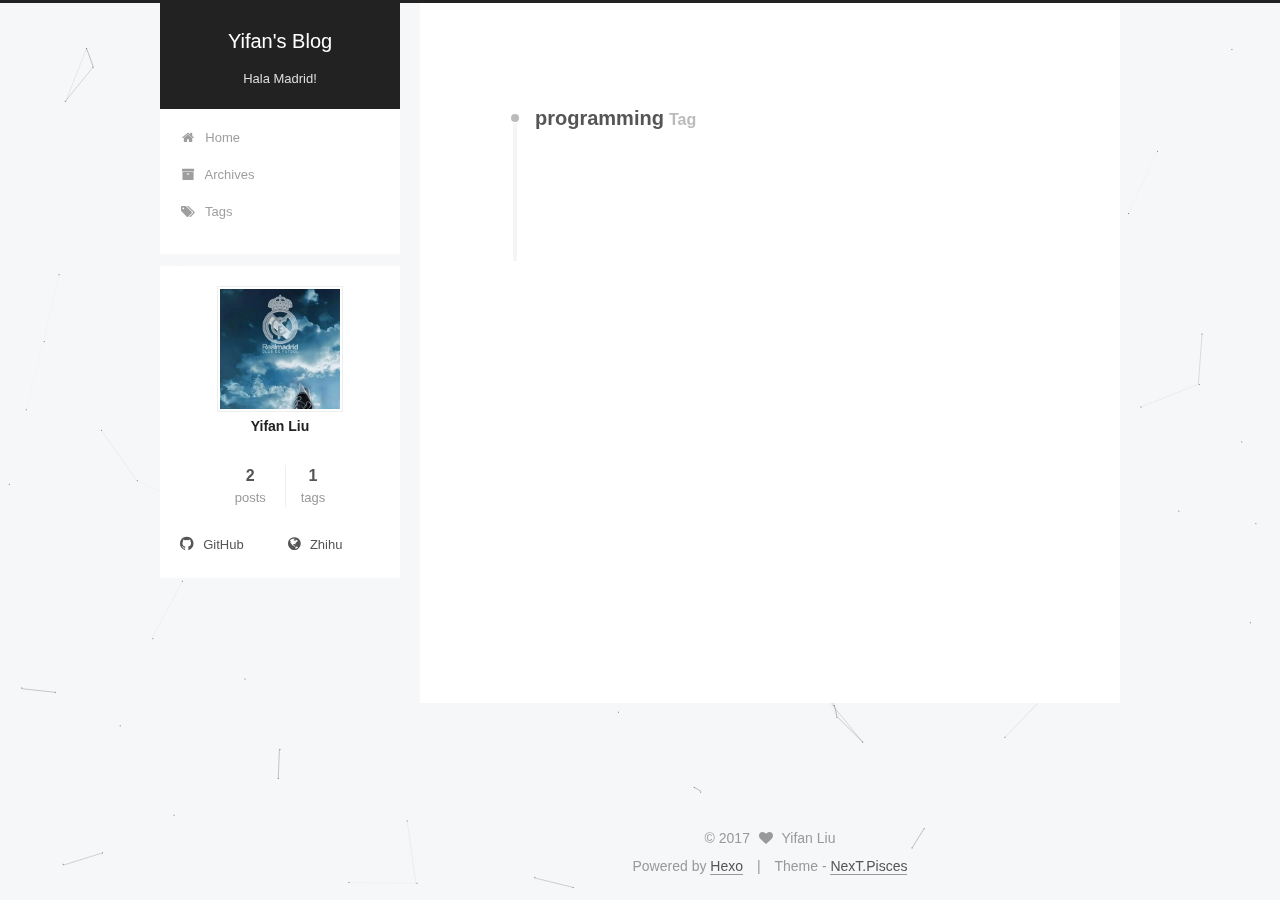
<file: tags/programming/index.html>
<!doctype html>



  


<html class="theme-next pisces use-motion" lang="en">
<head>
  <meta charset="UTF-8"/>
<meta http-equiv="X-UA-Compatible" content="IE=edge" />
<meta name="viewport" content="width=device-width, initial-scale=1, maximum-scale=1"/>






<meta http-equiv="Cache-Control" content="no-transform" />
<meta http-equiv="Cache-Control" content="no-siteapp" />















  
  
  <link href="/lib/fancybox/source/jquery.fancybox.css?v=2.1.5" rel="stylesheet" type="text/css" />







<link href="/lib/font-awesome/css/font-awesome.min.css?v=4.6.2" rel="stylesheet" type="text/css" />

<link href="/css/main.css?v=5.1.1" rel="stylesheet" type="text/css" />


  <meta name="keywords" content="Hexo, NexT" />








  <link rel="shortcut icon" type="image/x-icon" href="/images/avatar.jpg?v=5.1.1" />






<meta name="description" content="Sometime a man has to surrender to fate. See what it has in store for him.">
<meta property="og:type" content="website">
<meta property="og:title" content="Yifan&#39;s Blog">
<meta property="og:url" content="https://halamourinho.github.io/tags/programming/index.html">
<meta property="og:site_name" content="Yifan&#39;s Blog">
<meta property="og:description" content="Sometime a man has to surrender to fate. See what it has in store for him.">
<meta name="twitter:card" content="summary">
<meta name="twitter:title" content="Yifan&#39;s Blog">
<meta name="twitter:description" content="Sometime a man has to surrender to fate. See what it has in store for him.">



<script type="text/javascript" id="hexo.configurations">
  var NexT = window.NexT || {};
  var CONFIG = {
    root: '/',
    scheme: 'Pisces',
    sidebar: {"position":"left","display":"post","offset":12,"offset_float":0,"b2t":false,"scrollpercent":false},
    fancybox: true,
    motion: true,
    duoshuo: {
      userId: '0',
      author: 'Author'
    },
    algolia: {
      applicationID: '',
      apiKey: '',
      indexName: '',
      hits: {"per_page":10},
      labels: {"input_placeholder":"Search for Posts","hits_empty":"We didn't find any results for the search: ${query}","hits_stats":"${hits} results found in ${time} ms"}
    }
  };
</script>



  <link rel="canonical" href="https://halamourinho.github.io/tags/programming/"/>





  <title>Tag: programming | Yifan's Blog</title>
</head>

<body itemscope itemtype="http://schema.org/WebPage" lang="en">

  





  <script type="text/javascript">
    var _hmt = _hmt || [];
    (function() {
      var hm = document.createElement("script");
      hm.src = "https://hm.baidu.com/hm.js?797a70eb31941e40cb8b4009302c43fe";
      var s = document.getElementsByTagName("script")[0];
      s.parentNode.insertBefore(hm, s);
    })();
  </script>



  <script type="text/javascript">
    (function() {
      var hm = document.createElement("script");
      hm.src = "//tajs.qq.com/stats?sId=62212566";
      var s = document.getElementsByTagName("script")[0];
      s.parentNode.insertBefore(hm, s);
    })();
  </script>









  
  
    
  

  <div class="container sidebar-position-left  ">
    <div class="headband"></div>

    <header id="header" class="header" itemscope itemtype="http://schema.org/WPHeader">
      <div class="header-inner"><div class="site-brand-wrapper">
  <div class="site-meta ">
    

    <div class="custom-logo-site-title">
      <a href="/"  class="brand" rel="start">
        <span class="logo-line-before"><i></i></span>
        <span class="site-title">Yifan's Blog</span>
        <span class="logo-line-after"><i></i></span>
      </a>
    </div>
      
        <h1 class="site-subtitle" itemprop="description">Hala Madrid!</h1>
      
  </div>

  <div class="site-nav-toggle">
    <button>
      <span class="btn-bar"></span>
      <span class="btn-bar"></span>
      <span class="btn-bar"></span>
    </button>
  </div>
</div>

<nav class="site-nav">
  

  
    <ul id="menu" class="menu">
      
        
        <li class="menu-item menu-item-home">
          <a href="/" rel="section">
            
              <i class="menu-item-icon fa fa-fw fa-home"></i> <br />
            
            Home
          </a>
        </li>
      
        
        <li class="menu-item menu-item-archives">
          <a href="/archives" rel="section">
            
              <i class="menu-item-icon fa fa-fw fa-archive"></i> <br />
            
            Archives
          </a>
        </li>
      
        
        <li class="menu-item menu-item-tags">
          <a href="/tags" rel="section">
            
              <i class="menu-item-icon fa fa-fw fa-tags"></i> <br />
            
            Tags
          </a>
        </li>
      

      
    </ul>
  

  
</nav>



 </div>
    </header>

    <main id="main" class="main">
      <div class="main-inner">
        <div class="content-wrap">
          <div id="content" class="content">
            

  <div id="posts" class="posts-collapse">
    <div class="collection-title">
      <h2>programming<small>Tag</small>
      </h2>
    </div>

    
      

  <article class="post post-type-normal" itemscope itemtype="http://schema.org/Article">
    <header class="post-header">

      <h3 class="post-title">
        
            <a class="post-title-link" href="/2017/05/18/Hello-WSL/" itemprop="url">
              
                <span itemprop="name">Hello WSL</span>
              
            </a>
        
      </h3>

      <div class="post-meta">
        <time class="post-time" itemprop="dateCreated"
              datetime="2017-05-18T11:00:08+08:00"
              content="2017-05-18" >
          05-18
        </time>
      </div>

    </header>
  </article>


    
  </div>

  


          </div>
          


          

        </div>
        
          
  
  <div class="sidebar-toggle">
    <div class="sidebar-toggle-line-wrap">
      <span class="sidebar-toggle-line sidebar-toggle-line-first"></span>
      <span class="sidebar-toggle-line sidebar-toggle-line-middle"></span>
      <span class="sidebar-toggle-line sidebar-toggle-line-last"></span>
    </div>
  </div>

  <aside id="sidebar" class="sidebar">
    <div class="sidebar-inner">

      

      

      <section class="site-overview sidebar-panel sidebar-panel-active">
        <div class="site-author motion-element" itemprop="author" itemscope itemtype="http://schema.org/Person">
          <img class="site-author-image" itemprop="image"
               src="/images/avatar.jpg"
               alt="Yifan Liu" />
          <p class="site-author-name" itemprop="name">Yifan Liu</p>
           
              <p class="site-description motion-element" itemprop="description"></p>
           
        </div>
        <nav class="site-state motion-element">

          
            <div class="site-state-item site-state-posts">
              <a href="/archives">
                <span class="site-state-item-count">2</span>
                <span class="site-state-item-name">posts</span>
              </a>
            </div>
          

          

          
            
            
            <div class="site-state-item site-state-tags">
              <a href="/tags/index.html">
                <span class="site-state-item-count">1</span>
                <span class="site-state-item-name">tags</span>
              </a>
            </div>
          

        </nav>

        

        <div class="links-of-author motion-element">
          
            
              <span class="links-of-author-item">
                <a href="https://github.com/halamourinho" target="_blank" title="GitHub">
                  
                    <i class="fa fa-fw fa-github"></i>
                  
                  GitHub
                </a>
              </span>
            
              <span class="links-of-author-item">
                <a href="https://www.zhihu.com/people/halamourinho" target="_blank" title="Zhihu">
                  
                    <i class="fa fa-fw fa-globe"></i>
                  
                  Zhihu
                </a>
              </span>
            
          
        </div>

        
        

        
        

        


      </section>

      

      

    </div>
  </aside>


        
      </div>
    </main>

    <footer id="footer" class="footer">
      <div class="footer-inner">
        <div class="copyright" >
  
  &copy; 
  <span itemprop="copyrightYear">2017</span>
  <span class="with-love">
    <i class="fa fa-heart"></i>
  </span>
  <span class="author" itemprop="copyrightHolder">Yifan Liu</span>
</div>


<div class="powered-by">
  Powered by <a class="theme-link" href="https://hexo.io">Hexo</a>
</div>

<div class="theme-info">
  Theme -
  <a class="theme-link" href="https://github.com/iissnan/hexo-theme-next">
    NexT.Pisces
  </a>
</div>


        

        
      </div>
    </footer>

    
      <div class="back-to-top">
        <i class="fa fa-arrow-up"></i>
        
      </div>
    

  </div>

  

<script type="text/javascript">
  if (Object.prototype.toString.call(window.Promise) !== '[object Function]') {
    window.Promise = null;
  }
</script>









  


  









  



  
  <script type="text/javascript" src="/lib/jquery/index.js?v=2.1.3"></script>

  
  <script type="text/javascript" src="/lib/fastclick/lib/fastclick.min.js?v=1.0.6"></script>

  
  <script type="text/javascript" src="/lib/jquery_lazyload/jquery.lazyload.js?v=1.9.7"></script>

  
  <script type="text/javascript" src="/lib/velocity/velocity.min.js?v=1.2.1"></script>

  
  <script type="text/javascript" src="/lib/velocity/velocity.ui.min.js?v=1.2.1"></script>

  
  <script type="text/javascript" src="/lib/fancybox/source/jquery.fancybox.pack.js?v=2.1.5"></script>

  
  <script type="text/javascript" src="/lib/canvas-nest/canvas-nest.min.js"></script>

  
  <script type="text/javascript" src="/lib/canvas-ribbon/canvas-ribbon.js"></script>


  


  <script type="text/javascript" src="/js/src/utils.js?v=5.1.1"></script>

  <script type="text/javascript" src="/js/src/motion.js?v=5.1.1"></script>



  
  


  <script type="text/javascript" src="/js/src/affix.js?v=5.1.1"></script>

  <script type="text/javascript" src="/js/src/schemes/pisces.js?v=5.1.1"></script>



  

  


  <script type="text/javascript" src="/js/src/bootstrap.js?v=5.1.1"></script>



  


  




	





  





  





  






  





  

  

  

  

  

</body>
</html>
</file>
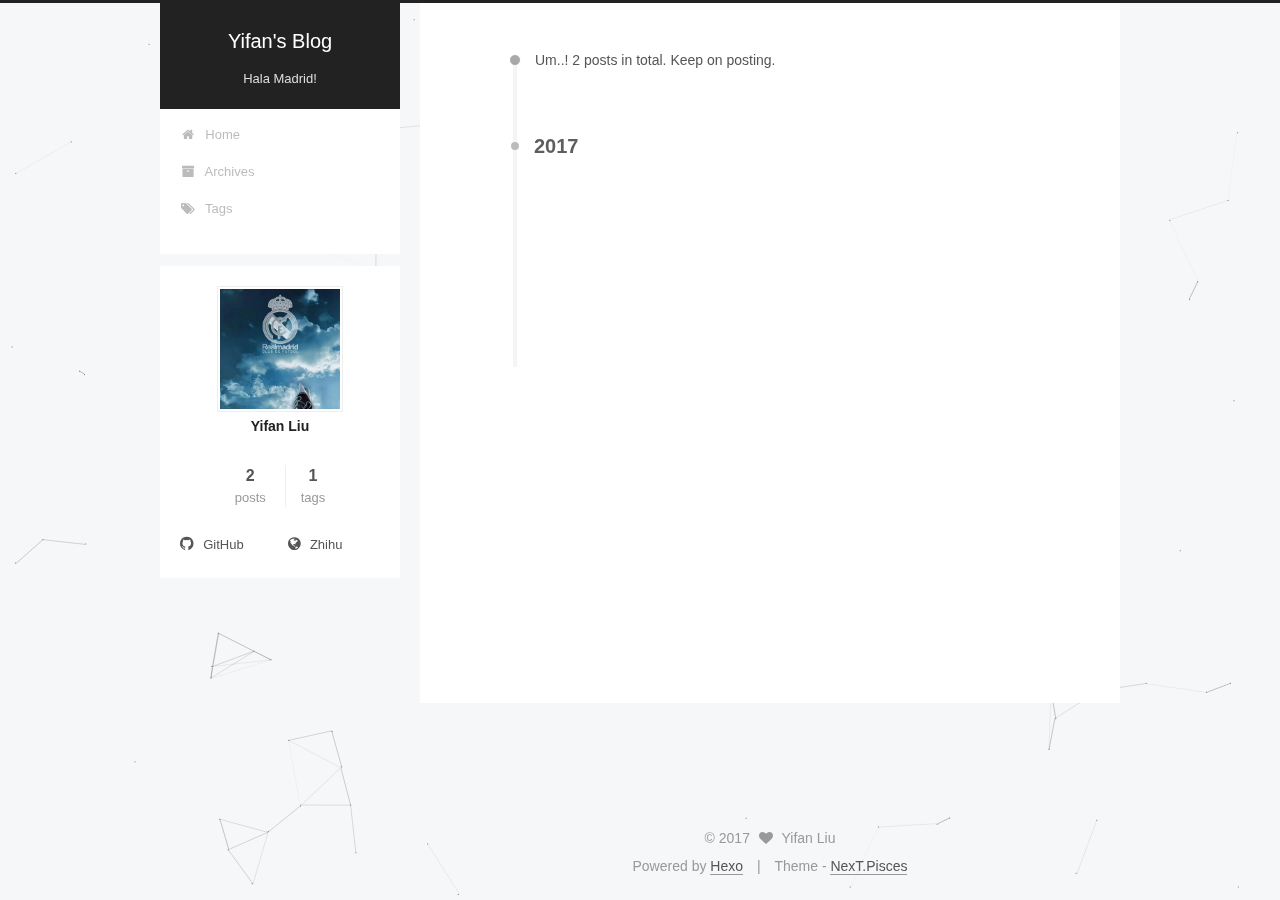
<file: archives/2017/05/index.html>
<!doctype html>



  


<html class="theme-next pisces use-motion" lang="en">
<head>
  <meta charset="UTF-8"/>
<meta http-equiv="X-UA-Compatible" content="IE=edge" />
<meta name="viewport" content="width=device-width, initial-scale=1, maximum-scale=1"/>






<meta http-equiv="Cache-Control" content="no-transform" />
<meta http-equiv="Cache-Control" content="no-siteapp" />















  
  
  <link href="/lib/fancybox/source/jquery.fancybox.css?v=2.1.5" rel="stylesheet" type="text/css" />







<link href="/lib/font-awesome/css/font-awesome.min.css?v=4.6.2" rel="stylesheet" type="text/css" />

<link href="/css/main.css?v=5.1.1" rel="stylesheet" type="text/css" />


  <meta name="keywords" content="Hexo, NexT" />








  <link rel="shortcut icon" type="image/x-icon" href="/images/avatar.jpg?v=5.1.1" />






<meta name="description" content="Sometime a man has to surrender to fate. See what it has in store for him.">
<meta property="og:type" content="website">
<meta property="og:title" content="Yifan&#39;s Blog">
<meta property="og:url" content="https://halamourinho.github.io/archives/2017/05/index.html">
<meta property="og:site_name" content="Yifan&#39;s Blog">
<meta property="og:description" content="Sometime a man has to surrender to fate. See what it has in store for him.">
<meta name="twitter:card" content="summary">
<meta name="twitter:title" content="Yifan&#39;s Blog">
<meta name="twitter:description" content="Sometime a man has to surrender to fate. See what it has in store for him.">



<script type="text/javascript" id="hexo.configurations">
  var NexT = window.NexT || {};
  var CONFIG = {
    root: '/',
    scheme: 'Pisces',
    sidebar: {"position":"left","display":"post","offset":12,"offset_float":0,"b2t":false,"scrollpercent":false},
    fancybox: true,
    motion: true,
    duoshuo: {
      userId: '0',
      author: 'Author'
    },
    algolia: {
      applicationID: '',
      apiKey: '',
      indexName: '',
      hits: {"per_page":10},
      labels: {"input_placeholder":"Search for Posts","hits_empty":"We didn't find any results for the search: ${query}","hits_stats":"${hits} results found in ${time} ms"}
    }
  };
</script>



  <link rel="canonical" href="https://halamourinho.github.io/archives/2017/05/"/>





  <title>Archive | Yifan's Blog</title>
</head>

<body itemscope itemtype="http://schema.org/WebPage" lang="en">

  





  <script type="text/javascript">
    var _hmt = _hmt || [];
    (function() {
      var hm = document.createElement("script");
      hm.src = "https://hm.baidu.com/hm.js?797a70eb31941e40cb8b4009302c43fe";
      var s = document.getElementsByTagName("script")[0];
      s.parentNode.insertBefore(hm, s);
    })();
  </script>



  <script type="text/javascript">
    (function() {
      var hm = document.createElement("script");
      hm.src = "//tajs.qq.com/stats?sId=62212566";
      var s = document.getElementsByTagName("script")[0];
      s.parentNode.insertBefore(hm, s);
    })();
  </script>









  
  
    
  

  <div class="container sidebar-position-left  page-archive  ">
    <div class="headband"></div>

    <header id="header" class="header" itemscope itemtype="http://schema.org/WPHeader">
      <div class="header-inner"><div class="site-brand-wrapper">
  <div class="site-meta ">
    

    <div class="custom-logo-site-title">
      <a href="/"  class="brand" rel="start">
        <span class="logo-line-before"><i></i></span>
        <span class="site-title">Yifan's Blog</span>
        <span class="logo-line-after"><i></i></span>
      </a>
    </div>
      
        <h1 class="site-subtitle" itemprop="description">Hala Madrid!</h1>
      
  </div>

  <div class="site-nav-toggle">
    <button>
      <span class="btn-bar"></span>
      <span class="btn-bar"></span>
      <span class="btn-bar"></span>
    </button>
  </div>
</div>

<nav class="site-nav">
  

  
    <ul id="menu" class="menu">
      
        
        <li class="menu-item menu-item-home">
          <a href="/" rel="section">
            
              <i class="menu-item-icon fa fa-fw fa-home"></i> <br />
            
            Home
          </a>
        </li>
      
        
        <li class="menu-item menu-item-archives">
          <a href="/archives" rel="section">
            
              <i class="menu-item-icon fa fa-fw fa-archive"></i> <br />
            
            Archives
          </a>
        </li>
      
        
        <li class="menu-item menu-item-tags">
          <a href="/tags" rel="section">
            
              <i class="menu-item-icon fa fa-fw fa-tags"></i> <br />
            
            Tags
          </a>
        </li>
      

      
    </ul>
  

  
</nav>



 </div>
    </header>

    <main id="main" class="main">
      <div class="main-inner">
        <div class="content-wrap">
          <div id="content" class="content">
            

  <section id="posts" class="posts-collapse">
    <span class="archive-move-on"></span>

    <span class="archive-page-counter">
      
      
      
        
      
      Um..! 2 posts in total. Keep on posting.
    </span>

    

      
      
      

      
        
        <div class="collection-title">
          <h2 class="archive-year motion-element" id="archive-year-2017">2017</h2>
        </div>
      
      

      

  <article class="post post-type-normal" itemscope itemtype="http://schema.org/Article">
    <header class="post-header">

      <h3 class="post-title">
        
            <a class="post-title-link" href="/2017/05/18/Hello-WSL/" itemprop="url">
              
                <span itemprop="name">Hello WSL</span>
              
            </a>
        
      </h3>

      <div class="post-meta">
        <time class="post-time" itemprop="dateCreated"
              datetime="2017-05-18T11:00:08+08:00"
              content="2017-05-18" >
          05-18
        </time>
      </div>

    </header>
  </article>



    

      
      
      

      
      

      

  <article class="post post-type-normal" itemscope itemtype="http://schema.org/Article">
    <header class="post-header">

      <h3 class="post-title">
        
            <a class="post-title-link" href="/2017/05/11/hello-world/" itemprop="url">
              
                <span itemprop="name">Hello World</span>
              
            </a>
        
      </h3>

      <div class="post-meta">
        <time class="post-time" itemprop="dateCreated"
              datetime="2017-05-11T15:45:36+08:00"
              content="2017-05-11" >
          05-11
        </time>
      </div>

    </header>
  </article>



    

  </section>

  



          </div>
          


          

        </div>
        
          
  
  <div class="sidebar-toggle">
    <div class="sidebar-toggle-line-wrap">
      <span class="sidebar-toggle-line sidebar-toggle-line-first"></span>
      <span class="sidebar-toggle-line sidebar-toggle-line-middle"></span>
      <span class="sidebar-toggle-line sidebar-toggle-line-last"></span>
    </div>
  </div>

  <aside id="sidebar" class="sidebar">
    <div class="sidebar-inner">

      

      

      <section class="site-overview sidebar-panel sidebar-panel-active">
        <div class="site-author motion-element" itemprop="author" itemscope itemtype="http://schema.org/Person">
          <img class="site-author-image" itemprop="image"
               src="/images/avatar.jpg"
               alt="Yifan Liu" />
          <p class="site-author-name" itemprop="name">Yifan Liu</p>
           
              <p class="site-description motion-element" itemprop="description"></p>
           
        </div>
        <nav class="site-state motion-element">

          
            <div class="site-state-item site-state-posts">
              <a href="/archives">
                <span class="site-state-item-count">2</span>
                <span class="site-state-item-name">posts</span>
              </a>
            </div>
          

          

          
            
            
            <div class="site-state-item site-state-tags">
              <a href="/tags/index.html">
                <span class="site-state-item-count">1</span>
                <span class="site-state-item-name">tags</span>
              </a>
            </div>
          

        </nav>

        

        <div class="links-of-author motion-element">
          
            
              <span class="links-of-author-item">
                <a href="https://github.com/halamourinho" target="_blank" title="GitHub">
                  
                    <i class="fa fa-fw fa-github"></i>
                  
                  GitHub
                </a>
              </span>
            
              <span class="links-of-author-item">
                <a href="https://www.zhihu.com/people/halamourinho" target="_blank" title="Zhihu">
                  
                    <i class="fa fa-fw fa-globe"></i>
                  
                  Zhihu
                </a>
              </span>
            
          
        </div>

        
        

        
        

        


      </section>

      

      

    </div>
  </aside>


        
      </div>
    </main>

    <footer id="footer" class="footer">
      <div class="footer-inner">
        <div class="copyright" >
  
  &copy; 
  <span itemprop="copyrightYear">2017</span>
  <span class="with-love">
    <i class="fa fa-heart"></i>
  </span>
  <span class="author" itemprop="copyrightHolder">Yifan Liu</span>
</div>


<div class="powered-by">
  Powered by <a class="theme-link" href="https://hexo.io">Hexo</a>
</div>

<div class="theme-info">
  Theme -
  <a class="theme-link" href="https://github.com/iissnan/hexo-theme-next">
    NexT.Pisces
  </a>
</div>


        

        
      </div>
    </footer>

    
      <div class="back-to-top">
        <i class="fa fa-arrow-up"></i>
        
      </div>
    

  </div>

  

<script type="text/javascript">
  if (Object.prototype.toString.call(window.Promise) !== '[object Function]') {
    window.Promise = null;
  }
</script>









  


  









  



  
  <script type="text/javascript" src="/lib/jquery/index.js?v=2.1.3"></script>

  
  <script type="text/javascript" src="/lib/fastclick/lib/fastclick.min.js?v=1.0.6"></script>

  
  <script type="text/javascript" src="/lib/jquery_lazyload/jquery.lazyload.js?v=1.9.7"></script>

  
  <script type="text/javascript" src="/lib/velocity/velocity.min.js?v=1.2.1"></script>

  
  <script type="text/javascript" src="/lib/velocity/velocity.ui.min.js?v=1.2.1"></script>

  
  <script type="text/javascript" src="/lib/fancybox/source/jquery.fancybox.pack.js?v=2.1.5"></script>

  
  <script type="text/javascript" src="/lib/canvas-nest/canvas-nest.min.js"></script>

  
  <script type="text/javascript" src="/lib/canvas-ribbon/canvas-ribbon.js"></script>


  


  <script type="text/javascript" src="/js/src/utils.js?v=5.1.1"></script>

  <script type="text/javascript" src="/js/src/motion.js?v=5.1.1"></script>



  
  


  <script type="text/javascript" src="/js/src/affix.js?v=5.1.1"></script>

  <script type="text/javascript" src="/js/src/schemes/pisces.js?v=5.1.1"></script>



  
  
    <script type="text/javascript" id="motion.page.archive">
      $('.archive-year').velocity('transition.slideLeftIn');
    </script>
  


  


  <script type="text/javascript" src="/js/src/bootstrap.js?v=5.1.1"></script>



  


  




	





  





  





  






  





  

  

  

  

  

</body>
</html>
</file>
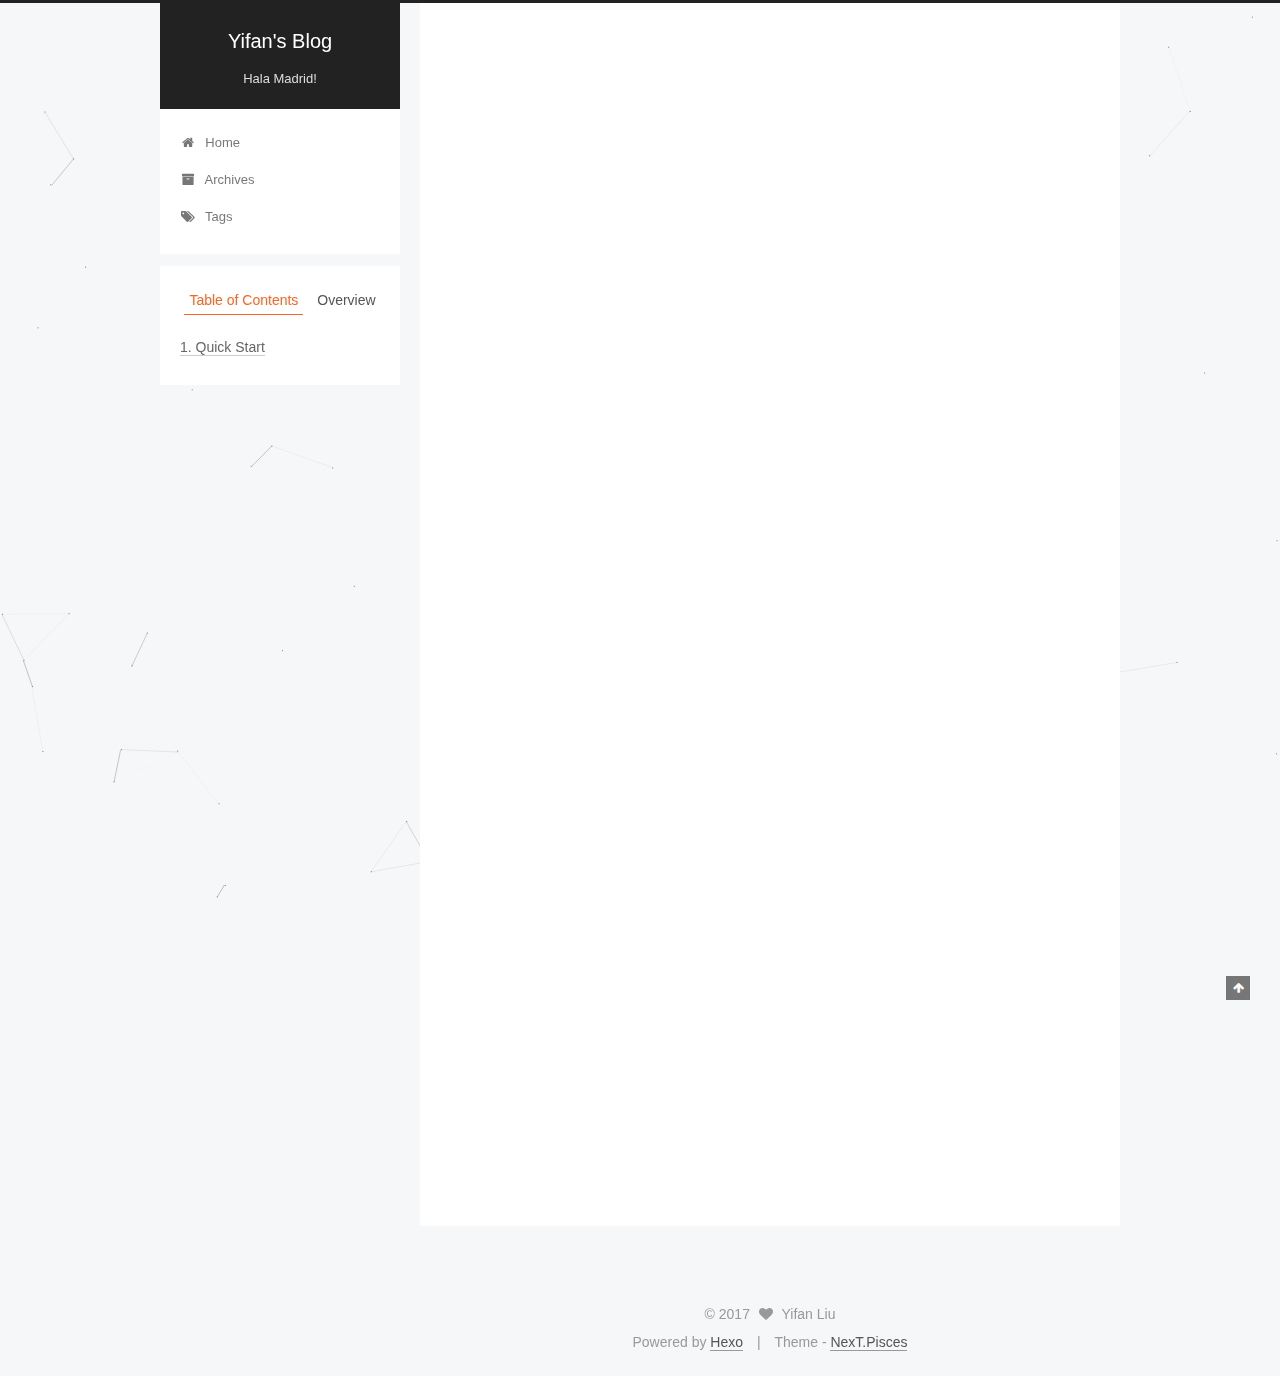
<file: 2017/05/11/hello-world/index.html>
<!doctype html>



  


<html class="theme-next pisces use-motion" lang="en">
<head>
  <meta charset="UTF-8"/>
<meta http-equiv="X-UA-Compatible" content="IE=edge" />
<meta name="viewport" content="width=device-width, initial-scale=1, maximum-scale=1"/>






<meta http-equiv="Cache-Control" content="no-transform" />
<meta http-equiv="Cache-Control" content="no-siteapp" />















  
  
  <link href="/lib/fancybox/source/jquery.fancybox.css?v=2.1.5" rel="stylesheet" type="text/css" />







<link href="/lib/font-awesome/css/font-awesome.min.css?v=4.6.2" rel="stylesheet" type="text/css" />

<link href="/css/main.css?v=5.1.1" rel="stylesheet" type="text/css" />


  <meta name="keywords" content="Hexo, NexT" />








  <link rel="shortcut icon" type="image/x-icon" href="/images/avatar.jpg?v=5.1.1" />






<meta name="description" content="Welcome to Hexo! This is your very first post. Check documentation for more info. If you get any problems when using Hexo, you can find the answer in troubleshooting or you can ask me on GitHub.">
<meta property="og:type" content="article">
<meta property="og:title" content="Hello World">
<meta property="og:url" content="https://halamourinho.github.io/2017/05/11/hello-world/index.html">
<meta property="og:site_name" content="Yifan&#39;s Blog">
<meta property="og:description" content="Welcome to Hexo! This is your very first post. Check documentation for more info. If you get any problems when using Hexo, you can find the answer in troubleshooting or you can ask me on GitHub.">
<meta property="og:updated_time" content="2017-05-18T06:00:32.014Z">
<meta name="twitter:card" content="summary">
<meta name="twitter:title" content="Hello World">
<meta name="twitter:description" content="Welcome to Hexo! This is your very first post. Check documentation for more info. If you get any problems when using Hexo, you can find the answer in troubleshooting or you can ask me on GitHub.">



<script type="text/javascript" id="hexo.configurations">
  var NexT = window.NexT || {};
  var CONFIG = {
    root: '/',
    scheme: 'Pisces',
    sidebar: {"position":"left","display":"post","offset":12,"offset_float":0,"b2t":false,"scrollpercent":false},
    fancybox: true,
    motion: true,
    duoshuo: {
      userId: '0',
      author: 'Author'
    },
    algolia: {
      applicationID: '',
      apiKey: '',
      indexName: '',
      hits: {"per_page":10},
      labels: {"input_placeholder":"Search for Posts","hits_empty":"We didn't find any results for the search: ${query}","hits_stats":"${hits} results found in ${time} ms"}
    }
  };
</script>



  <link rel="canonical" href="https://halamourinho.github.io/2017/05/11/hello-world/"/>





  <title>Hello World | Yifan's Blog</title>
</head>

<body itemscope itemtype="http://schema.org/WebPage" lang="en">

  





  <script type="text/javascript">
    var _hmt = _hmt || [];
    (function() {
      var hm = document.createElement("script");
      hm.src = "https://hm.baidu.com/hm.js?797a70eb31941e40cb8b4009302c43fe";
      var s = document.getElementsByTagName("script")[0];
      s.parentNode.insertBefore(hm, s);
    })();
  </script>



  <script type="text/javascript">
    (function() {
      var hm = document.createElement("script");
      hm.src = "//tajs.qq.com/stats?sId=62212566";
      var s = document.getElementsByTagName("script")[0];
      s.parentNode.insertBefore(hm, s);
    })();
  </script>









  
  
    
  

  <div class="container sidebar-position-left page-post-detail ">
    <div class="headband"></div>

    <header id="header" class="header" itemscope itemtype="http://schema.org/WPHeader">
      <div class="header-inner"><div class="site-brand-wrapper">
  <div class="site-meta ">
    

    <div class="custom-logo-site-title">
      <a href="/"  class="brand" rel="start">
        <span class="logo-line-before"><i></i></span>
        <span class="site-title">Yifan's Blog</span>
        <span class="logo-line-after"><i></i></span>
      </a>
    </div>
      
        <h1 class="site-subtitle" itemprop="description">Hala Madrid!</h1>
      
  </div>

  <div class="site-nav-toggle">
    <button>
      <span class="btn-bar"></span>
      <span class="btn-bar"></span>
      <span class="btn-bar"></span>
    </button>
  </div>
</div>

<nav class="site-nav">
  

  
    <ul id="menu" class="menu">
      
        
        <li class="menu-item menu-item-home">
          <a href="/" rel="section">
            
              <i class="menu-item-icon fa fa-fw fa-home"></i> <br />
            
            Home
          </a>
        </li>
      
        
        <li class="menu-item menu-item-archives">
          <a href="/archives" rel="section">
            
              <i class="menu-item-icon fa fa-fw fa-archive"></i> <br />
            
            Archives
          </a>
        </li>
      
        
        <li class="menu-item menu-item-tags">
          <a href="/tags" rel="section">
            
              <i class="menu-item-icon fa fa-fw fa-tags"></i> <br />
            
            Tags
          </a>
        </li>
      

      
    </ul>
  

  
</nav>



 </div>
    </header>

    <main id="main" class="main">
      <div class="main-inner">
        <div class="content-wrap">
          <div id="content" class="content">
            

  <div id="posts" class="posts-expand">
    

  

  
  
  

  <article class="post post-type-normal " itemscope itemtype="http://schema.org/Article">
    <link itemprop="mainEntityOfPage" href="https://halamourinho.github.io/2017/05/11/hello-world/">

    <span hidden itemprop="author" itemscope itemtype="http://schema.org/Person">
      <meta itemprop="name" content="Yifan Liu">
      <meta itemprop="description" content="">
      <meta itemprop="image" content="/images/avatar.jpg">
    </span>

    <span hidden itemprop="publisher" itemscope itemtype="http://schema.org/Organization">
      <meta itemprop="name" content="Yifan's Blog">
    </span>

    
      <header class="post-header">

        
        
          <h2 class="post-title" itemprop="name headline">Hello World</h2>
        

        <div class="post-meta">
          <span class="post-time">
            
              <span class="post-meta-item-icon">
                <i class="fa fa-calendar-o"></i>
              </span>
              
                <span class="post-meta-item-text">Posted on</span>
              
              <time title="Post created" itemprop="dateCreated datePublished" datetime="2017-05-11T15:45:36+08:00">
                2017-05-11
              </time>
            

            

            
          </span>

          

          
            
          

          
          

          

          

          

        </div>
      </header>
    

    <div class="post-body" itemprop="articleBody">

      
      

      
        <p>Welcome to <a href="https://hexo.io/" target="_blank" rel="external">Hexo</a>! This is your very first post. Check <a href="https://hexo.io/docs/" target="_blank" rel="external">documentation</a> for more info. If you get any problems when using Hexo, you can find the answer in <a href="https://hexo.io/docs/troubleshooting.html" target="_blank" rel="external">troubleshooting</a> or you can ask me on <a href="https://github.com/hexojs/hexo/issues" target="_blank" rel="external">GitHub</a>.<br><a id="more"></a></p>
<h2 id="Quick-Start"><a href="#Quick-Start" class="headerlink" title="Quick Start"></a>Quick Start</h2><h3 id="Create-a-new-post"><a href="#Create-a-new-post" class="headerlink" title="Create a new post"></a>Create a new post</h3><figure class="highlight bash"><table><tr><td class="gutter"><pre><div class="line">1</div></pre></td><td class="code"><pre><div class="line">$ hexo new <span class="string">"My New Post"</span></div></pre></td></tr></table></figure>
<p>More info: <a href="https://hexo.io/docs/writing.html" target="_blank" rel="external">Writing</a></p>
<h3 id="Run-server"><a href="#Run-server" class="headerlink" title="Run server"></a>Run server</h3><figure class="highlight bash"><table><tr><td class="gutter"><pre><div class="line">1</div></pre></td><td class="code"><pre><div class="line">$ hexo server</div></pre></td></tr></table></figure>
<p>More info: <a href="https://hexo.io/docs/server.html" target="_blank" rel="external">Server</a></p>
<h3 id="Generate-static-files"><a href="#Generate-static-files" class="headerlink" title="Generate static files"></a>Generate static files</h3><figure class="highlight bash"><table><tr><td class="gutter"><pre><div class="line">1</div></pre></td><td class="code"><pre><div class="line">$ hexo generate</div></pre></td></tr></table></figure>
<p>More info: <a href="https://hexo.io/docs/generating.html" target="_blank" rel="external">Generating</a></p>
<h3 id="Deploy-to-remote-sites"><a href="#Deploy-to-remote-sites" class="headerlink" title="Deploy to remote sites"></a>Deploy to remote sites</h3><figure class="highlight bash"><table><tr><td class="gutter"><pre><div class="line">1</div></pre></td><td class="code"><pre><div class="line">$ hexo deploy</div></pre></td></tr></table></figure>
<p>More info: <a href="https://hexo.io/docs/deployment.html" target="_blank" rel="external">Deployment</a></p>

      
    </div>

    <div>
      
        

      
    </div>

    <div>
      
        

      
    </div>

    <div>
      
        

      
    </div>

    <footer class="post-footer">
      

      
        
      

      
        <div class="post-nav">
          <div class="post-nav-next post-nav-item">
            
          </div>

          <span class="post-nav-divider"></span>

          <div class="post-nav-prev post-nav-item">
            
              <a href="/2017/05/18/Hello-WSL/" rel="prev" title="Hello WSL">
                Hello WSL <i class="fa fa-chevron-right"></i>
              </a>
            
          </div>
        </div>
      

      
      
    </footer>
  </article>



    <div class="post-spread">
      
    </div>
  </div>


          </div>
          


          
  <div class="comments" id="comments">
    
  </div>


        </div>
        
          
  
  <div class="sidebar-toggle">
    <div class="sidebar-toggle-line-wrap">
      <span class="sidebar-toggle-line sidebar-toggle-line-first"></span>
      <span class="sidebar-toggle-line sidebar-toggle-line-middle"></span>
      <span class="sidebar-toggle-line sidebar-toggle-line-last"></span>
    </div>
  </div>

  <aside id="sidebar" class="sidebar">
    <div class="sidebar-inner">

      

      
        <ul class="sidebar-nav motion-element">
          <li class="sidebar-nav-toc sidebar-nav-active" data-target="post-toc-wrap" >
            Table of Contents
          </li>
          <li class="sidebar-nav-overview" data-target="site-overview">
            Overview
          </li>
        </ul>
      

      <section class="site-overview sidebar-panel">
        <div class="site-author motion-element" itemprop="author" itemscope itemtype="http://schema.org/Person">
          <img class="site-author-image" itemprop="image"
               src="/images/avatar.jpg"
               alt="Yifan Liu" />
          <p class="site-author-name" itemprop="name">Yifan Liu</p>
           
              <p class="site-description motion-element" itemprop="description"></p>
           
        </div>
        <nav class="site-state motion-element">

          
            <div class="site-state-item site-state-posts">
              <a href="/archives">
                <span class="site-state-item-count">2</span>
                <span class="site-state-item-name">posts</span>
              </a>
            </div>
          

          

          
            
            
            <div class="site-state-item site-state-tags">
              <a href="/tags/index.html">
                <span class="site-state-item-count">1</span>
                <span class="site-state-item-name">tags</span>
              </a>
            </div>
          

        </nav>

        

        <div class="links-of-author motion-element">
          
            
              <span class="links-of-author-item">
                <a href="https://github.com/halamourinho" target="_blank" title="GitHub">
                  
                    <i class="fa fa-fw fa-github"></i>
                  
                  GitHub
                </a>
              </span>
            
              <span class="links-of-author-item">
                <a href="https://www.zhihu.com/people/halamourinho" target="_blank" title="Zhihu">
                  
                    <i class="fa fa-fw fa-globe"></i>
                  
                  Zhihu
                </a>
              </span>
            
          
        </div>

        
        

        
        

        


      </section>

      
      <!--noindex-->
        <section class="post-toc-wrap motion-element sidebar-panel sidebar-panel-active">
          <div class="post-toc">

            
              
            

            
              <div class="post-toc-content"><ol class="nav"><li class="nav-item nav-level-2"><a class="nav-link" href="#Quick-Start"><span class="nav-number">1.</span> <span class="nav-text">Quick Start</span></a><ol class="nav-child"><li class="nav-item nav-level-3"><a class="nav-link" href="#Create-a-new-post"><span class="nav-number">1.1.</span> <span class="nav-text">Create a new post</span></a></li><li class="nav-item nav-level-3"><a class="nav-link" href="#Run-server"><span class="nav-number">1.2.</span> <span class="nav-text">Run server</span></a></li><li class="nav-item nav-level-3"><a class="nav-link" href="#Generate-static-files"><span class="nav-number">1.3.</span> <span class="nav-text">Generate static files</span></a></li><li class="nav-item nav-level-3"><a class="nav-link" href="#Deploy-to-remote-sites"><span class="nav-number">1.4.</span> <span class="nav-text">Deploy to remote sites</span></a></li></ol></li></ol></div>
            

          </div>
        </section>
      <!--/noindex-->
      

      

    </div>
  </aside>


        
      </div>
    </main>

    <footer id="footer" class="footer">
      <div class="footer-inner">
        <div class="copyright" >
  
  &copy; 
  <span itemprop="copyrightYear">2017</span>
  <span class="with-love">
    <i class="fa fa-heart"></i>
  </span>
  <span class="author" itemprop="copyrightHolder">Yifan Liu</span>
</div>


<div class="powered-by">
  Powered by <a class="theme-link" href="https://hexo.io">Hexo</a>
</div>

<div class="theme-info">
  Theme -
  <a class="theme-link" href="https://github.com/iissnan/hexo-theme-next">
    NexT.Pisces
  </a>
</div>


        

        
      </div>
    </footer>

    
      <div class="back-to-top">
        <i class="fa fa-arrow-up"></i>
        
      </div>
    

  </div>

  

<script type="text/javascript">
  if (Object.prototype.toString.call(window.Promise) !== '[object Function]') {
    window.Promise = null;
  }
</script>









  


  









  



  
  <script type="text/javascript" src="/lib/jquery/index.js?v=2.1.3"></script>

  
  <script type="text/javascript" src="/lib/fastclick/lib/fastclick.min.js?v=1.0.6"></script>

  
  <script type="text/javascript" src="/lib/jquery_lazyload/jquery.lazyload.js?v=1.9.7"></script>

  
  <script type="text/javascript" src="/lib/velocity/velocity.min.js?v=1.2.1"></script>

  
  <script type="text/javascript" src="/lib/velocity/velocity.ui.min.js?v=1.2.1"></script>

  
  <script type="text/javascript" src="/lib/fancybox/source/jquery.fancybox.pack.js?v=2.1.5"></script>

  
  <script type="text/javascript" src="/lib/canvas-nest/canvas-nest.min.js"></script>

  
  <script type="text/javascript" src="/lib/canvas-ribbon/canvas-ribbon.js"></script>


  


  <script type="text/javascript" src="/js/src/utils.js?v=5.1.1"></script>

  <script type="text/javascript" src="/js/src/motion.js?v=5.1.1"></script>



  
  


  <script type="text/javascript" src="/js/src/affix.js?v=5.1.1"></script>

  <script type="text/javascript" src="/js/src/schemes/pisces.js?v=5.1.1"></script>



  
  <script type="text/javascript" src="/js/src/scrollspy.js?v=5.1.1"></script>
<script type="text/javascript" src="/js/src/post-details.js?v=5.1.1"></script>



  


  <script type="text/javascript" src="/js/src/bootstrap.js?v=5.1.1"></script>



  


  




	





  





  





  






  





  

  

  

  

  

</body>
</html>
</file>
<file: css/main.css>
/* normalize.css v3.0.2 | MIT License | git.io/normalize */
html {
  font-family: sans-serif; /* 1 */
  -ms-text-size-adjust: 100%; /* 2 */
  -webkit-text-size-adjust: 100%; /* 2 */
}
body {
  margin: 0;
}
article,
aside,
details,
figcaption,
figure,
footer,
header,
hgroup,
main,
menu,
nav,
section,
summary {
  display: block;
}
audio,
canvas,
progress,
video {
  display: inline-block; /* 1 */
  vertical-align: baseline; /* 2 */
}
audio:not([controls]) {
  display: none;
  height: 0;
}
[hidden],
template {
  display: none;
}
a {
  background-color: transparent;
}
a:active,
a:hover {
  outline: 0;
}
abbr[title] {
  border-bottom: 1px dotted;
}
b,
strong {
  font-weight: bold;
}
dfn {
  font-style: italic;
}
h1 {
  font-size: 2em;
  margin: 0.67em 0;
}
mark {
  background: #ff0;
  color: #000;
}
small {
  font-size: 80%;
}
sub,
sup {
  font-size: 75%;
  line-height: 0;
  position: relative;
  vertical-align: baseline;
}
sup {
  top: -0.5em;
}
sub {
  bottom: -0.25em;
}
img {
  border: 0;
}
svg:not(:root) {
  overflow: hidden;
}
figure {
  margin: 1em 40px;
}
hr {
  -moz-box-sizing: content-box;
  box-sizing: content-box;
  height: 0;
}
pre {
  overflow: auto;
}
code,
kbd,
pre,
samp {
  font-family: monospace, monospace;
  font-size: 1em;
}
button,
input,
optgroup,
select,
textarea {
  color: inherit; /* 1 */
  font: inherit; /* 2 */
  margin: 0; /* 3 */
}
button {
  overflow: visible;
}
button,
select {
  text-transform: none;
}
button,
html input[type="button"],
input[type="reset"],
input[type="submit"] {
  -webkit-appearance: button; /* 2 */
  cursor: pointer; /* 3 */
}
button[disabled],
html input[disabled] {
  cursor: default;
}
button::-moz-focus-inner,
input::-moz-focus-inner {
  border: 0;
  padding: 0;
}
input {
  line-height: normal;
}
input[type="checkbox"],
input[type="radio"] {
  box-sizing: border-box; /* 1 */
  padding: 0; /* 2 */
}
input[type="number"]::-webkit-inner-spin-button,
input[type="number"]::-webkit-outer-spin-button {
  height: auto;
}
input[type="search"] {
  -webkit-appearance: textfield; /* 1 */
  -moz-box-sizing: content-box;
  -webkit-box-sizing: content-box; /* 2 */
  box-sizing: content-box;
}
input[type="search"]::-webkit-search-cancel-button,
input[type="search"]::-webkit-search-decoration {
  -webkit-appearance: none;
}
fieldset {
  border: 1px solid #c0c0c0;
  margin: 0 2px;
  padding: 0.35em 0.625em 0.75em;
}
legend {
  border: 0; /* 1 */
  padding: 0; /* 2 */
}
textarea {
  overflow: auto;
}
optgroup {
  font-weight: bold;
}
table {
  border-collapse: collapse;
  border-spacing: 0;
}
td,
th {
  padding: 0;
}
::selection {
  background: #262a30;
  color: #fff;
}
body {
  position: relative;
  font-family: 'Lato', "PingFang SC", "Microsoft YaHei", sans-serif;
  font-size: 14px;
  line-height: 2;
  color: #555;
  background: #f5f7f9;
}
@media (max-width: 767px) {
  body {
    padding-right: 0 !important;
  }
}
@media (min-width: 768px) and (max-width: 991px) {
  body {
    padding-right: 0 !important;
  }
}
@media (min-width: 1600px) {
  body {
    font-size: 16px;
  }
}
h1,
h2,
h3,
h4,
h5,
h6 {
  margin: 0;
  padding: 0;
  font-weight: bold;
  line-height: 1.5;
  font-family: 'Lato', "PingFang SC", "Microsoft YaHei", sans-serif;
}
h2,
h3,
h4,
h5,
h6 {
  margin: 20px 0 15px;
}
h1 {
  font-size: 22px;
}
@media (max-width: 767px) {
  h1 {
    font-size: 18px;
  }
}
h2 {
  font-size: 20px;
}
@media (max-width: 767px) {
  h2 {
    font-size: 16px;
  }
}
h3 {
  font-size: 18px;
}
@media (max-width: 767px) {
  h3 {
    font-size: 14px;
  }
}
h4 {
  font-size: 16px;
}
@media (max-width: 767px) {
  h4 {
    font-size: 12px;
  }
}
h5 {
  font-size: 14px;
}
@media (max-width: 767px) {
  h5 {
    font-size: 10px;
  }
}
h6 {
  font-size: 12px;
}
@media (max-width: 767px) {
  h6 {
    font-size: 8px;
  }
}
p {
  margin: 0 0 25px 0;
}
a {
  color: #555;
  text-decoration: none;
  border-bottom: 1px solid #999;
  word-wrap: break-word;
}
a:hover {
  color: #222;
  border-bottom-color: #222;
}
blockquote {
  margin: 0;
  padding: 0;
}
img {
  display: block;
  margin: auto;
  max-width: 100%;
  height: auto;
}
hr {
  margin: 40px 0;
  height: 3px;
  border: none;
  background-color: #ddd;
  background-image: repeating-linear-gradient(-45deg, #fff, #fff 4px, transparent 4px, transparent 8px);
}
blockquote {
  padding: 0 15px;
  color: #666;
  border-left: 4px solid #ddd;
}
blockquote cite::before {
  content: "-";
  padding: 0 5px;
}
dt {
  font-weight: 700;
}
dd {
  margin: 0;
  padding: 0;
}
.text-left {
  text-align: left;
}
.text-center {
  text-align: center;
}
.text-right {
  text-align: right;
}
.text-justify {
  text-align: justify;
}
.text-nowrap {
  white-space: nowrap;
}
.text-lowercase {
  text-transform: lowercase;
}
.text-uppercase {
  text-transform: uppercase;
}
.text-capitalize {
  text-transform: capitalize;
}
.center-block {
  display: block;
  margin-left: auto;
  margin-right: auto;
}
.clearfix:before,
.clearfix:after {
  content: " ";
  display: table;
}
.clearfix:after {
  clear: both;
}
.pullquote {
  width: 45%;
}
.pullquote.left {
  float: left;
  margin-left: 5px;
  margin-right: 10px;
}
.pullquote.right {
  float: right;
  margin-left: 10px;
  margin-right: 5px;
}
.affix.affix.affix {
  position: fixed;
}
.translation {
  margin-top: -20px;
  font-size: 14px;
  color: #999;
}
.scrollbar-measure {
  width: 100px;
  height: 100px;
  overflow: scroll;
  position: absolute;
  top: -9999px;
}
.use-motion .motion-element {
  opacity: 0;
}
table {
  margin: 20px 0;
  width: 100%;
  border-collapse: collapse;
  border-spacing: 0;
  border: 1px solid #ddd;
  font-size: 14px;
  table-layout: fixed;
  word-wrap: break-all;
}
table>tbody>tr:nth-of-type(odd) {
  background-color: #f9f9f9;
}
table>tbody>tr:hover {
  background-color: #f5f5f5;
}
caption,
th,
td {
  padding: 8px;
  text-align: left;
  vertical-align: middle;
  font-weight: normal;
}
th,
td {
  border-bottom: 3px solid #ddd;
  border-right: 1px solid #eee;
}
th {
  padding-bottom: 10px;
  font-weight: 700;
}
td {
  border-bottom-width: 1px;
}
html,
body {
  height: 100%;
}
.container {
  position: relative;
  min-height: 100%;
}
.header-inner {
  margin: 0 auto;
  padding: 100px 0 70px;
  width: 700px;
}
@media (min-width: 1600px) {
  .container .header-inner {
    width: 900px;
  }
}
.main {
  padding-bottom: 150px;
}
.main-inner {
  margin: 0 auto;
  width: 700px;
}
@media (min-width: 1600px) {
  .container .main-inner {
    width: 900px;
  }
}
.footer {
  position: absolute;
  left: 0;
  bottom: 0;
  width: 100%;
  min-height: 50px;
}
.footer-inner {
  box-sizing: border-box;
  margin: 20px auto;
  width: 700px;
}
@media (min-width: 1600px) {
  .container .footer-inner {
    width: 900px;
  }
}
pre,
.highlight {
  overflow: auto;
  margin: 20px 0;
  padding: 0;
  font-size: 13px;
  color: #4d4d4c;
  background: #f7f7f7;
  line-height: 1.6;
}
pre,
code {
  font-family: consolas, Menlo, "PingFang SC", "Microsoft YaHei", monospace;
}
code {
  padding: 2px 4px;
  word-wrap: break-word;
  color: #555;
  background: #eee;
  border-radius: 3px;
  font-size: 13px;
}
pre code {
  padding: 0;
  color: #4d4d4c;
  background: none;
  text-shadow: none;
}
.highlight {
  border-radius: 1px;
}
.highlight pre {
  border: none;
  margin: 0;
  padding: 10px 0;
}
.highlight table {
  margin: 0;
  width: auto;
  border: none;
}
.highlight td {
  border: none;
  padding: 0;
}
.highlight figcaption {
  font-size: 1em;
  color: #4d4d4c;
  line-height: 1em;
  margin-bottom: 1em;
}
.highlight figcaption:before,
.highlight figcaption:after {
  content: " ";
  display: table;
}
.highlight figcaption:after {
  clear: both;
}
.highlight figcaption a {
  float: right;
  color: #4d4d4c;
}
.highlight figcaption a:hover {
  border-bottom-color: #4d4d4c;
}
.highlight .gutter pre {
  padding-left: 10px;
  padding-right: 10px;
  color: #869194;
  text-align: right;
  background-color: #eff2f3;
}
.highlight .code pre {
  width: 100%;
  padding-left: 10px;
  padding-right: 10px;
  background-color: #f7f7f7;
}
.highlight .line {
  height: 20px;
}
.gutter {
  -webkit-user-select: none;
  -moz-user-select: none;
  -ms-user-select: none;
  user-select: none;
}
.gist table {
  width: auto;
}
.gist table td {
  border: none;
}
pre .deletion {
  background: #fdd;
}
pre .addition {
  background: #dfd;
}
pre .meta {
  color: #8959a8;
}
pre .comment {
  color: #8e908c;
}
pre .variable,
pre .attribute,
pre .tag,
pre .regexp,
pre .ruby .constant,
pre .xml .tag .title,
pre .xml .pi,
pre .xml .doctype,
pre .html .doctype,
pre .css .id,
pre .css .class,
pre .css .pseudo {
  color: #c82829;
}
pre .number,
pre .preprocessor,
pre .built_in,
pre .literal,
pre .params,
pre .constant,
pre .command {
  color: #f5871f;
}
pre .ruby .class .title,
pre .css .rules .attribute,
pre .string,
pre .value,
pre .inheritance,
pre .header,
pre .ruby .symbol,
pre .xml .cdata,
pre .special,
pre .number,
pre .formula {
  color: #718c00;
}
pre .title,
pre .css .hexcolor {
  color: #3e999f;
}
pre .function,
pre .python .decorator,
pre .python .title,
pre .ruby .function .title,
pre .ruby .title .keyword,
pre .perl .sub,
pre .javascript .title,
pre .coffeescript .title {
  color: #4271ae;
}
pre .keyword,
pre .javascript .function {
  color: #8959a8;
}
.full-image.full-image.full-image {
  border: none;
  max-width: 100%;
  width: auto;
  margin: 20px auto;
}
@media (min-width: 992px) {
  .full-image.full-image.full-image {
    max-width: none;
    width: 118%;
    margin: 0 -9%;
  }
}
.blockquote-center,
.page-home .post-type-quote blockquote,
.page-post-detail .post-type-quote blockquote {
  position: relative;
  margin: 40px 0;
  padding: 0;
  border-left: none;
  text-align: center;
}
.blockquote-center::before,
.page-home .post-type-quote blockquote::before,
.page-post-detail .post-type-quote blockquote::before,
.blockquote-center::after,
.page-home .post-type-quote blockquote::after,
.page-post-detail .post-type-quote blockquote::after {
  position: absolute;
  content: ' ';
  display: block;
  width: 100%;
  height: 24px;
  opacity: 0.2;
  background-repeat: no-repeat;
  background-position: 0 -6px;
  background-size: 22px 22px;
}
.blockquote-center::before,
.page-home .post-type-quote blockquote::before,
.page-post-detail .post-type-quote blockquote::before {
  top: -20px;
  background-image: url("../images/quote-l.svg");
  border-top: 1px solid #ccc;
}
.blockquote-center::after,
.page-home .post-type-quote blockquote::after,
.page-post-detail .post-type-quote blockquote::after {
  bottom: -20px;
  background-image: url("../images/quote-r.svg");
  border-bottom: 1px solid #ccc;
  background-position: 100% 8px;
}
.blockquote-center p,
.page-home .post-type-quote blockquote p,
.page-post-detail .post-type-quote blockquote p,
.blockquote-center div,
.page-home .post-type-quote blockquote div,
.page-post-detail .post-type-quote blockquote div {
  text-align: center;
}
.post .post-body .group-picture img {
  box-sizing: border-box;
  padding: 0 3px;
  border: none;
}
.post .group-picture-row {
  overflow: hidden;
  margin-top: 6px;
}
.post .group-picture-row:first-child {
  margin-top: 0;
}
.post .group-picture-column {
  float: left;
}
.page-post-detail .post-body .group-picture-column {
  float: none;
  margin-top: 10px;
  width: auto !important;
}
.page-post-detail .post-body .group-picture-column img {
  margin: 0 auto;
}
.page-archive .group-picture-container {
  overflow: hidden;
}
.page-archive .group-picture-row {
  float: left;
}
.page-archive .group-picture-row:first-child {
  margin-top: 6px;
}
.page-archive .group-picture-column {
  max-width: 150px;
  max-height: 150px;
}
.note {
  padding: 20px;
  margin: 20px 0;
  border: 1px solid #eee;
  border-left-width: 5px;
  border-radius: 3px;
}
.note h2,
.note h3,
.note h4,
.note h5,
.note h6 {
  margin-top: 0;
  margin-bottom: 5px;
}
.note p:last-child {
  margin-bottom: 0;
}
.note code {
  border-radius: 3px;
}
.note+.note {
  margin-top: -5px;
}
.default {
  border-left-color: #777;
}
.default h2,
.default h3,
.default h4,
.default h5,
.default h6 {
  color: #777;
}
.primary {
  border-left-color: #428bca;
}
.primary h2,
.primary h3,
.primary h4,
.primary h5,
.primary h6 {
  color: #428bca;
}
.success {
  border-left-color: #5cb85c;
}
.success h2,
.success h3,
.success h4,
.success h5,
.success h6 {
  color: #5cb85c;
}
.danger {
  border-left-color: #d9534f;
}
.danger h2,
.danger h3,
.danger h4,
.danger h5,
.danger h6 {
  color: #d9534f;
}
.warning {
  border-left-color: #f0ad4e;
}
.warning h2,
.warning h3,
.warning h4,
.warning h5,
.warning h6 {
  color: #f0ad4e;
}
.info {
  border-left-color: #5bc0de;
}
.info h2,
.info h3,
.info h4,
.info h5,
.info h6 {
  color: #5bc0de;
}
.btn {
  display: inline-block;
  padding: 0 20px;
  font-size: 14px;
  color: #fff;
  background: #222;
  border: 2px solid #555;
  text-decoration: none;
  border-radius: 0;
  transition-property: background-color;
  transition-duration: 0.2s;
  transition-timing-function: ease-in-out;
  transition-delay: 0s;
}
.btn:hover,
.post-button .btn:hover {
  border-color: #222;
  color: #fff;
  background: #222;
}
.btn-bar {
  display: block;
  width: 22px;
  height: 2px;
  background: #555;
  border-radius: 1px;
}
.btn-bar+.btn-bar {
  margin-top: 4px;
}
.pagination {
  margin: 120px 0 40px;
  text-align: center;
  border-top: 1px solid #eee;
}
.page-number-basic,
.pagination .prev,
.pagination .next,
.pagination .page-number,
.pagination .space {
  display: inline-block;
  position: relative;
  top: -1px;
  margin: 0 10px;
  padding: 0 10px;
  line-height: 30px;
}
@media (max-width: 767px) {
  .page-number-basic,
  .pagination .prev,
  .pagination .next,
  .pagination .page-number,
  .pagination .space {
    margin: 0 5px;
  }
}
.pagination .prev,
.pagination .next,
.pagination .page-number {
  border-bottom: 0;
  border-top: 1px solid #eee;
  transition-property: border-color;
  transition-duration: 0.2s;
  transition-timing-function: ease-in-out;
  transition-delay: 0s;
}
.pagination .prev:hover,
.pagination .next:hover,
.pagination .page-number:hover {
  border-top-color: #222;
}
.pagination .space {
  padding: 0;
  margin: 0;
}
.pagination .prev {
  margin-left: 0;
}
.pagination .next {
  margin-right: 0;
}
.pagination .page-number.current {
  color: #fff;
  background: #ccc;
  border-top-color: #ccc;
}
@media (max-width: 767px) {
  .pagination {
    border-top: none;
  }
  .pagination .prev,
  .pagination .next,
  .pagination .page-number {
    margin-bottom: 10px;
    border-top: 0;
    border-bottom: 1px solid #eee;
  }
  .pagination .prev:hover,
  .pagination .next:hover,
  .pagination .page-number:hover {
    border-bottom-color: #222;
  }
}
.comments {
  margin: 60px 20px 0;
}
.tag-cloud {
  text-align: center;
}
.tag-cloud a {
  display: inline-block;
  margin: 10px;
}
.back-to-top {
  box-sizing: border-box;
  position: fixed;
  bottom: -100px;
  right: 30px;
  z-index: 1050;
  padding: 0 6px;
  width: 24px;
  background: #222;
  font-size: 12px;
  opacity: 0.6;
  color: #fff;
  cursor: pointer;
  text-align: center;
  -webkit-transform: translateZ(0);
  transition-property: bottom;
  transition-duration: 0.2s;
  transition-timing-function: ease-in-out;
  transition-delay: 0s;
}
@media (max-width: 767px) {
  .back-to-top {
    display: none;
  }
}
@media (min-width: 768px) and (max-width: 991px) {
  .back-to-top {
    display: none;
  }
}
.back-to-top.back-to-top-on {
  bottom: 30px;
}
.header {
  background: transparent;
}
.header-inner {
  position: relative;
}
.headband {
  height: 3px;
  background: #222;
}
.site-meta {
  margin: 0;
  text-align: center;
}
@media (max-width: 767px) {
  .site-meta {
    text-align: center;
  }
}
.brand {
  position: relative;
  display: inline-block;
  padding: 0 40px;
  color: #fff;
  background: #222;
  border-bottom: none;
}
.brand:hover {
  color: #fff;
}
.logo {
  display: inline-block;
  margin-right: 5px;
  line-height: 36px;
  vertical-align: top;
}
.site-title {
  display: inline-block;
  vertical-align: top;
  line-height: 36px;
  font-size: 20px;
  font-weight: normal;
  font-family: 'Lato', "PingFang SC", "Microsoft YaHei", sans-serif;
}
.site-subtitle {
  margin-top: 10px;
  font-size: 13px;
  color: #ddd;
}
.use-motion .brand {
  opacity: 0;
}
.use-motion .logo,
.use-motion .site-title,
.use-motion .site-subtitle {
  opacity: 0;
  position: relative;
  top: -10px;
}
.site-nav-toggle {
  display: none;
  position: absolute;
  top: 10px;
  left: 10px;
}
@media (max-width: 767px) {
  .site-nav-toggle {
    display: block;
  }
}
.site-nav-toggle button {
  margin-top: 2px;
  padding: 9px 10px;
  background: transparent;
  border: none;
}
@media (max-width: 767px) {
  .site-nav {
    display: none;
    margin: 0 -10px;
    padding: 0 10px;
    clear: both;
    border-top: 1px solid #ddd;
  }
}
@media (min-width: 768px) and (max-width: 991px) {
  .site-nav {
    display: block !important;
  }
}
@media (min-width: 992px) {
  .site-nav {
    display: block !important;
  }
}
.menu {
  margin-top: 20px;
  padding-left: 0;
  text-align: center;
}
.menu .menu-item {
  display: inline-block;
  margin: 0 10px;
  list-style: none;
}
@media screen and (max-width: 767px) {
  .menu .menu-item {
    margin-top: 10px;
  }
}
.menu .menu-item a {
  display: block;
  font-size: 13px;
  line-height: inherit;
  border-bottom: 1px solid transparent;
  transition-property: border-color;
  transition-duration: 0.2s;
  transition-timing-function: ease-in-out;
  transition-delay: 0s;
}
.menu .menu-item a:hover,
.menu-item-active a {
  border-bottom-color: #222;
}
.menu .menu-item .fa {
  margin-right: 5px;
}
.use-motion .menu-item {
  opacity: 0;
}
.post-body {
  font-family: 'Lato', "PingFang SC", "Microsoft YaHei", sans-serif;
}
@media (max-width: 767px) {
  .post-body {
    word-break: break-word;
  }
}
.post-body .fancybox img {
  display: block !important;
  margin: 0 auto;
  cursor: pointer;
  cursor: zoom-in;
  cursor: -webkit-zoom-in;
}
.post-body .image-caption,
.post-body .figure .caption {
  margin: 10px auto 15px;
  text-align: center;
  font-size: 14px;
  color: #999;
  font-weight: bold;
  line-height: 1;
}
.post-sticky-flag {
  display: inline-block;
  font-size: 16px;
  -ms-transform: rotate(30deg);
  -webkit-transform: rotate(30deg);
  -moz-transform: rotate(30deg);
  -ms-transform: rotate(30deg);
  -o-transform: rotate(30deg);
  transform: rotate(30deg);
}
.posts-expand {
  padding-top: 40px;
}
@media (max-width: 767px) {
  .posts-expand {
    margin: 0 20px;
  }
  .post-body pre {
    padding: 10px;
  }
  .post-body pre .gutter pre {
    padding-right: 10px;
  }
  .post-body .highlight {
    margin-left: 0px;
    margin-right: 0px;
    padding: 0;
  }
  .post-body .highlight .gutter pre {
    padding-right: 10px;
  }
}
@media (min-width: 992px) {
  .posts-expand .post-body {
    text-align: justify;
  }
}
.posts-expand .post-body h2,
.posts-expand .post-body h3,
.posts-expand .post-body h4,
.posts-expand .post-body h5,
.posts-expand .post-body h6 {
  padding-top: 10px;
}
.posts-expand .post-body h2 .header-anchor,
.posts-expand .post-body h3 .header-anchor,
.posts-expand .post-body h4 .header-anchor,
.posts-expand .post-body h5 .header-anchor,
.posts-expand .post-body h6 .header-anchor {
  float: right;
  margin-left: 10px;
  color: #ccc;
  border-bottom-style: none;
  visibility: hidden;
}
.posts-expand .post-body h2 .header-anchor:hover,
.posts-expand .post-body h3 .header-anchor:hover,
.posts-expand .post-body h4 .header-anchor:hover,
.posts-expand .post-body h5 .header-anchor:hover,
.posts-expand .post-body h6 .header-anchor:hover {
  color: inherit;
}
.posts-expand .post-body h2:hover .header-anchor,
.posts-expand .post-body h3:hover .header-anchor,
.posts-expand .post-body h4:hover .header-anchor,
.posts-expand .post-body h5:hover .header-anchor,
.posts-expand .post-body h6:hover .header-anchor {
  visibility: visible;
}
.posts-expand .post-body ul li {
  list-style: circle;
}
.posts-expand .post-body img {
  box-sizing: border-box;
  margin: auto;
  padding: 3px;
  border: 1px solid #ddd;
}
.posts-expand .fancybox img {
  margin: 0 auto;
}
@media (max-width: 767px) {
  .posts-collapse {
    margin: 0 20px;
  }
  .posts-collapse .post-title,
  .posts-collapse .post-meta {
    display: block;
    width: auto;
    text-align: left;
  }
}
.posts-collapse {
  position: relative;
  z-index: 1010;
  margin-left: 55px;
}
.posts-collapse::after {
  content: " ";
  position: absolute;
  top: 20px;
  left: 0;
  margin-left: -2px;
  width: 4px;
  height: 100%;
  background: #f5f5f5;
  z-index: -1;
}
@media (max-width: 767px) {
  .posts-collapse {
    margin: 0 20px;
  }
}
.posts-collapse .collection-title {
  position: relative;
  margin: 60px 0;
}
.posts-collapse .collection-title h2 {
  margin-left: 20px;
}
.posts-collapse .collection-title small {
  color: #bbb;
  margin-left: 5px;
}
.posts-collapse .collection-title::before {
  content: " ";
  position: absolute;
  left: 0;
  top: 50%;
  margin-left: -4px;
  margin-top: -4px;
  width: 8px;
  height: 8px;
  background: #bbb;
  border-radius: 50%;
}
.posts-collapse .post {
  margin: 30px 0;
}
.posts-collapse .post-header {
  position: relative;
  transition-duration: 0.2s;
  transition-timing-function: ease-in-out;
  transition-delay: 0s;
  transition-property: border;
  border-bottom: 1px dashed #ccc;
}
.posts-collapse .post-header::before {
  content: " ";
  position: absolute;
  left: 0;
  top: 12px;
  width: 6px;
  height: 6px;
  margin-left: -4px;
  background: #bbb;
  border-radius: 50%;
  border: 1px solid #fff;
  transition-duration: 0.2s;
  transition-timing-function: ease-in-out;
  transition-delay: 0s;
  transition-property: background;
}
.posts-collapse .post-header:hover {
  border-bottom-color: #666;
}
.posts-collapse .post-header:hover::before {
  background: #222;
}
.posts-collapse .post-meta {
  position: absolute;
  font-size: 12px;
  left: 20px;
  top: 5px;
}
.posts-collapse .post-comments-count {
  display: none;
}
.posts-collapse .post-title {
  margin-left: 60px;
  font-size: 16px;
  font-weight: normal;
  line-height: inherit;
}
.posts-collapse .post-title::after {
  margin-left: 3px;
  opacity: 0.6;
}
.posts-collapse .post-title a {
  color: #666;
  border-bottom: none;
}
.page-home .post-type-quote .post-header,
.page-post-detail .post-type-quote .post-header,
.page-home .post-type-quote .post-tags,
.page-post-detail .post-type-quote .post-tags {
  display: none;
}
.posts-expand .post-title {
  font-size: 26px;
  text-align: center;
  word-break: break-word;
  font-weight: 400;
}
@media (max-width: 767px) {
  .posts-expand .post-title {
    font-size: 22px;
  }
}
.posts-expand .post-title-link {
  display: inline-block;
  position: relative;
  color: #555;
  border-bottom: none;
  line-height: 1.2;
  vertical-align: top;
}
.posts-expand .post-title-link::before {
  content: "";
  position: absolute;
  width: 100%;
  height: 2px;
  bottom: 0;
  left: 0;
  background-color: #000;
  visibility: hidden;
  -webkit-transform: scaleX(0);
  -moz-transform: scaleX(0);
  -ms-transform: scaleX(0);
  -o-transform: scaleX(0);
  transform: scaleX(0);
  transition-duration: 0.2s;
  transition-timing-function: ease-in-out;
  transition-delay: 0s;
}
.posts-expand .post-title-link:hover::before {
  visibility: visible;
  -webkit-transform: scaleX(1);
  -moz-transform: scaleX(1);
  -ms-transform: scaleX(1);
  -o-transform: scaleX(1);
  transform: scaleX(1);
}
.posts-expand .post-title-link .fa {
  font-size: 16px;
}
.posts-expand .post-meta {
  margin: 3px 0 60px 0;
  color: #999;
  font-family: 'Lato', "PingFang SC", "Microsoft YaHei", sans-serif;
  font-size: 12px;
  text-align: center;
}
.posts-expand .post-meta .post-category-list {
  display: inline-block;
  margin: 0;
  padding: 3px;
}
.posts-expand .post-meta .post-category-list-link {
  color: #999;
}
.posts-expand .post-meta .post-description {
  font-size: 14px;
  margin-top: 2px;
}
.post-wordcount {
  display: inline-block;
}
.post-meta-divider {
  margin: 0 0.5em;
}
.post-meta-item-icon {
  margin-right: 3px;
}
@media (min-width: 768px) and (max-width: 991px) {
  .post-meta-item-icon {
    display: inline-block;
  }
}
@media (max-width: 767px) {
  .post-meta-item-icon {
    display: inline-block;
  }
}
@media (min-width: 768px) and (max-width: 991px) {
  .post-meta-item-text {
    display: none;
  }
}
@media (max-width: 767px) {
  .post-meta-item-text {
    display: none;
  }
}
@media (max-width: 767px) {
  .posts-expand .post-comments-count {
    display: none;
  }
}
.social-like {
  font-size: 14px;
  height: 20px;
  text-align: center;
  border-top: 1px solid #eee;
  padding-top: 9px;
  margin-top: 45px;
  display: flex;
  justify-content: center;
}
.vk_like {
  width: 85px;
  height: 21px;
  padding-top: 7px;
  align-self: center;
}
.fb_like {
  height: 30px;
  align-self: center;
}
.post-button {
  margin-top: 50px;
}
.post-button .btn {
  color: #555;
  font-size: 14px;
  background: #fff;
  border-radius: 2px;
  line-height: 2;
  margin: 0 4px 8px 4px;
}
.post-button .fa-fw {
  width: 1.285714285714286em;
  text-align: left;
}
.posts-expand .post-tags {
  margin-top: 40px;
  text-align: center;
}
.posts-expand .post-tags a {
  display: inline-block;
  margin-right: 10px;
  font-size: 13px;
}
.post-nav {
  display: table;
  margin-top: 15px;
  width: 100%;
  border-top: 1px solid #eee;
}
.post-nav-divider {
  display: table-cell;
  width: 10%;
}
.post-nav-item {
  display: table-cell;
  padding: 10px 0 0 0;
  width: 45%;
  vertical-align: top;
}
.post-nav-item a {
  position: relative;
  display: block;
  line-height: 25px;
  font-size: 14px;
  color: #555;
  border-bottom: none;
}
.post-nav-item a:hover {
  color: #222;
  border-bottom: none;
}
.post-nav-item a:active {
  top: 2px;
}
.post-nav-item .fa {
  position: absolute;
  top: 8px;
  left: 0;
  font-size: 12px;
}
.post-nav-next a {
  padding-left: 15px;
}
.post-nav-prev {
  text-align: right;
}
.post-nav-prev a {
  padding-right: 15px;
}
.post-nav-prev .fa {
  right: 0;
  left: auto;
}
.posts-expand .post-eof {
  display: block;
  margin: 80px auto 60px;
  width: 8%;
  height: 1px;
  background: #ccc;
  text-align: center;
}
.post:last-child .post-eof.post-eof.post-eof {
  display: none;
}
.post-gallery {
  display: table;
  table-layout: fixed;
  width: 100%;
  border-collapse: separate;
}
.post-gallery-row {
  display: table-row;
}
.post-gallery .post-gallery-img {
  display: table-cell;
  text-align: center;
  vertical-align: middle;
  border: none;
}
.post-gallery .post-gallery-img img {
  max-width: 100%;
  max-height: 100%;
  border: none;
}
.fancybox-close,
.fancybox-close:hover {
  border: none;
}
.sidebar {
  position: fixed;
  right: 0;
  top: 0;
  bottom: 0;
  width: 0;
  z-index: 1040;
  box-shadow: inset 0 2px 6px #000;
  background: #222;
  -webkit-transform: translateZ(0);
}
.sidebar a {
  color: #999;
  border-bottom-color: #555;
}
.sidebar a:hover {
  color: #eee;
}
@media (min-width: 768px) and (max-width: 991px) {
  .sidebar {
    display: none !important;
  }
}
@media (max-width: 767px) {
  .sidebar {
    display: none !important;
  }
}
.sidebar-inner {
  position: relative;
  padding: 20px 10px;
  color: #999;
  text-align: center;
}
.sidebar-toggle {
  position: fixed;
  right: 30px;
  bottom: 45px;
  width: 14px;
  height: 14px;
  padding: 5px;
  background: #222;
  line-height: 0;
  z-index: 1050;
  cursor: pointer;
  -webkit-transform: translateZ(0);
}
@media (min-width: 768px) and (max-width: 991px) {
  .sidebar-toggle {
    display: none;
  }
}
@media (max-width: 767px) {
  .sidebar-toggle {
    display: none;
  }
}
.sidebar-toggle-line {
  position: relative;
  display: inline-block;
  vertical-align: top;
  height: 2px;
  width: 100%;
  background: #fff;
  margin-top: 3px;
}
.sidebar-toggle-line:first-child {
  margin-top: 0;
}
.site-author-image {
  display: block;
  margin: 0 auto;
  padding: 2px;
  max-width: 120px;
  height: auto;
  border: 1px solid #eee;
}
.site-author-name {
  margin: 0;
  text-align: center;
  color: #222;
  font-weight: 600;
}
.site-description {
  margin-top: 0;
  text-align: center;
  font-size: 13px;
  color: #999;
}
.site-state {
  overflow: hidden;
  line-height: 1.4;
  white-space: nowrap;
  text-align: center;
}
.site-state-item {
  display: inline-block;
  padding: 0 15px;
  border-left: 1px solid #eee;
}
.site-state-item:first-child {
  border-left: none;
}
.site-state-item a {
  border-bottom: none;
}
.site-state-item-count {
  display: block;
  text-align: center;
  color: inherit;
  font-weight: 600;
  font-size: 16px;
}
.site-state-item-name {
  font-size: 13px;
  color: #999;
}
.feed-link {
  margin-top: 20px;
}
.feed-link a {
  display: inline-block;
  padding: 0 15px;
  color: #fc6423;
  border: 1px solid #fc6423;
  border-radius: 4px;
}
.feed-link a i {
  color: #fc6423;
  font-size: 14px;
}
.feed-link a:hover {
  color: #fff;
  background: #fc6423;
}
.feed-link a:hover i {
  color: #fff;
}
.links-of-author {
  margin-top: 20px;
}
.links-of-author a {
  display: inline-block;
  vertical-align: middle;
  margin-right: 10px;
  margin-bottom: 10px;
  border-bottom-color: #555;
  font-size: 13px;
}
.links-of-author a:before {
  display: inline-block;
  vertical-align: middle;
  margin-right: 3px;
  content: " ";
  width: 4px;
  height: 4px;
  border-radius: 50%;
  background: #252bff;
}
.links-of-blogroll {
  font-size: 13px;
}
.links-of-blogroll-title {
  margin-top: 20px;
  font-size: 14px;
  font-weight: 600;
}
.links-of-blogroll-list {
  margin: 0;
  padding: 0;
  list-style: none;
}
.links-of-blogroll-item {
  padding: 2px 10px;
}
.sidebar-nav {
  margin: 0 0 20px;
  padding-left: 0;
}
.sidebar-nav li {
  display: inline-block;
  cursor: pointer;
  border-bottom: 1px solid transparent;
  font-size: 14px;
  color: #555;
}
.sidebar-nav li:hover {
  color: #fc6423;
}
.page-post-detail .sidebar-nav-toc {
  padding: 0 5px;
}
.page-post-detail .sidebar-nav-overview {
  margin-left: 10px;
}
.sidebar-nav .sidebar-nav-active {
  color: #fc6423;
  border-bottom-color: #fc6423;
}
.sidebar-nav .sidebar-nav-active:hover {
  color: #fc6423;
}
.sidebar-panel {
  display: none;
}
.sidebar-panel-active {
  display: block;
}
.post-toc-empty {
  font-size: 14px;
  color: #666;
}
.post-toc-wrap {
  overflow: hidden;
}
.post-toc {
  overflow: auto;
}
.post-toc ol {
  margin: 0;
  padding: 0 2px 5px 10px;
  text-align: left;
  list-style: none;
  font-size: 14px;
}
.post-toc ol > ol {
  padding-left: 0;
}
.post-toc ol a {
  transition-duration: 0.2s;
  transition-timing-function: ease-in-out;
  transition-delay: 0s;
  transition-property: all;
  color: #666;
  border-bottom-color: #ccc;
}
.post-toc ol a:hover {
  color: #000;
  border-bottom-color: #000;
}
.post-toc .nav-item {
  overflow: hidden;
  text-overflow: ellipsis;
  white-space: nowrap;
  line-height: 1.8;
}
.post-toc .nav .nav-child {
  display: none;
}
.post-toc .nav .active > .nav-child {
  display: block;
}
.post-toc .nav .active-current > .nav-child {
  display: block;
}
.post-toc .nav .active-current > .nav-child > .nav-item {
  display: block;
}
.post-toc .nav .active > a {
  color: #fc6423;
  border-bottom-color: #fc6423;
}
.post-toc .nav .active-current > a {
  color: #fc6423;
}
.post-toc .nav .active-current > a:hover {
  color: #fc6423;
}
.footer {
  font-size: 14px;
  color: #999;
}
.footer img {
  border: none;
}
.footer-inner {
  text-align: center;
}
.with-love {
  display: inline-block;
  margin: 0 5px;
}
.powered-by,
.theme-info {
  display: inline-block;
}
.powered-by {
  margin-right: 10px;
}
.powered-by::after {
  content: "|";
  padding-left: 10px;
}
.cc-license {
  margin-top: 10px;
  text-align: center;
}
.cc-license .cc-opacity {
  opacity: 0.7;
  border-bottom: none;
}
.cc-license .cc-opacity:hover {
  opacity: 0.9;
}
.cc-license img {
  display: inline-block;
}
.theme-next #ds-thread #ds-reset {
  color: #555;
}
.theme-next #ds-thread #ds-reset .ds-replybox {
  margin-bottom: 30px;
}
.theme-next #ds-thread #ds-reset .ds-replybox .ds-avatar,
.theme-next #ds-reset .ds-avatar img {
  box-shadow: none;
}
.theme-next #ds-thread #ds-reset .ds-textarea-wrapper {
  border-color: #c7d4e1;
  background: none;
  border-top-right-radius: 3px;
  border-top-left-radius: 3px;
}
.theme-next #ds-thread #ds-reset .ds-textarea-wrapper textarea {
  height: 60px;
}
.theme-next #ds-reset .ds-rounded-top {
  border-radius: 0;
}
.theme-next #ds-thread #ds-reset .ds-post-toolbar {
  box-sizing: border-box;
  border: 1px solid #c7d4e1;
  background: #f6f8fa;
}
.theme-next #ds-thread #ds-reset .ds-post-options {
  height: 40px;
  border: none;
  background: none;
}
.theme-next #ds-thread #ds-reset .ds-toolbar-buttons {
  top: 11px;
}
.theme-next #ds-thread #ds-reset .ds-sync {
  top: 5px;
}
.theme-next #ds-thread #ds-reset .ds-post-button {
  top: 4px;
  right: 5px;
  width: 90px;
  height: 30px;
  border: 1px solid #c5ced7;
  border-radius: 3px;
  background-image: linear-gradient(#fbfbfc, #f5f7f9);
  color: #60676d;
}
.theme-next #ds-thread #ds-reset .ds-post-button:hover {
  background-position: 0 -30px;
  color: #60676d;
}
.theme-next #ds-thread #ds-reset .ds-comments-info {
  padding: 10px 0;
}
.theme-next #ds-thread #ds-reset .ds-sort {
  display: none;
}
.theme-next #ds-thread #ds-reset li.ds-tab a.ds-current {
  border: none;
  background: #f6f8fa;
  color: #60676d;
}
.theme-next #ds-thread #ds-reset li.ds-tab a.ds-current:hover {
  background-color: #e9f0f7;
  color: #60676d;
}
.theme-next #ds-thread #ds-reset li.ds-tab a {
  border-radius: 2px;
  padding: 5px;
}
.theme-next #ds-thread #ds-reset .ds-login-buttons p {
  color: #999;
  line-height: 36px;
}
.theme-next #ds-thread #ds-reset .ds-login-buttons .ds-service-list li {
  height: 28px;
}
.theme-next #ds-thread #ds-reset .ds-service-list a {
  background: none;
  padding: 5px;
  border: 1px solid;
  border-radius: 3px;
  text-align: center;
}
.theme-next #ds-thread #ds-reset .ds-service-list a:hover {
  color: #fff;
  background: #666;
}
.theme-next #ds-thread #ds-reset .ds-service-list .ds-weibo {
  color: #fc9b00;
  border-color: #fc9b00;
}
.theme-next #ds-thread #ds-reset .ds-service-list .ds-weibo:hover {
  background: #fc9b00;
}
.theme-next #ds-thread #ds-reset .ds-service-list .ds-qq {
  color: #60a3ec;
  border-color: #60a3ec;
}
.theme-next #ds-thread #ds-reset .ds-service-list .ds-qq:hover {
  background: #60a3ec;
}
.theme-next #ds-thread #ds-reset .ds-service-list .ds-renren {
  color: #2e7ac4;
  border-color: #2e7ac4;
}
.theme-next #ds-thread #ds-reset .ds-service-list .ds-renren:hover {
  background: #2e7ac4;
}
.theme-next #ds-thread #ds-reset .ds-service-list .ds-douban {
  color: #37994c;
  border-color: #37994c;
}
.theme-next #ds-thread #ds-reset .ds-service-list .ds-douban:hover {
  background: #37994c;
}
.theme-next #ds-thread #ds-reset .ds-service-list .ds-kaixin {
  color: #fef20d;
  border-color: #fef20d;
}
.theme-next #ds-thread #ds-reset .ds-service-list .ds-kaixin:hover {
  background: #fef20d;
}
.theme-next #ds-thread #ds-reset .ds-service-list .ds-netease {
  color: #f00;
  border-color: #f00;
}
.theme-next #ds-thread #ds-reset .ds-service-list .ds-netease:hover {
  background: #f00;
}
.theme-next #ds-thread #ds-reset .ds-service-list .ds-sohu {
  color: #ffcb05;
  border-color: #ffcb05;
}
.theme-next #ds-thread #ds-reset .ds-service-list .ds-sohu:hover {
  background: #ffcb05;
}
.theme-next #ds-thread #ds-reset .ds-service-list .ds-baidu {
  color: #2831e0;
  border-color: #2831e0;
}
.theme-next #ds-thread #ds-reset .ds-service-list .ds-baidu:hover {
  background: #2831e0;
}
.theme-next #ds-thread #ds-reset .ds-service-list .ds-google {
  color: #166bec;
  border-color: #166bec;
}
.theme-next #ds-thread #ds-reset .ds-service-list .ds-google:hover {
  background: #166bec;
}
.theme-next #ds-thread #ds-reset .ds-service-list .ds-weixin {
  color: #00ce0d;
  border-color: #00ce0d;
}
.theme-next #ds-thread #ds-reset .ds-service-list .ds-weixin:hover {
  background: #00ce0d;
}
.theme-next #ds-thread #ds-reset .ds-service-list .ds-more-services {
  border: none;
}
.theme-next #ds-thread #ds-reset .ds-service-list .ds-more-services:hover {
  background: none;
}
.theme-next #ds-reset .duoshuo-ua-admin {
  display: inline-block;
  color: #f00;
}
.theme-next #ds-reset .duoshuo-ua-platform,
.theme-next #ds-reset .duoshuo-ua-browser {
  color: #ccc;
}
.theme-next #ds-reset .duoshuo-ua-platform .fa,
.theme-next #ds-reset .duoshuo-ua-browser .fa {
  display: inline-block;
  margin-right: 3px;
}
.theme-next #ds-reset .duoshuo-ua-separator {
  display: inline-block;
  margin-left: 5px;
}
.theme-next .this_ua {
  background-color: #ccc !important;
  border-radius: 4px;
  padding: 0 5px !important;
  margin: 1px 1px !important;
  border: 1px solid #bbb !important;
  color: #fff;
  display: inline-block !important;
}
.theme-next .this_ua.admin {
  background-color: #d9534f !important;
  border-color: #d9534f !important;
}
.theme-next .this_ua.platform.iOS,
.theme-next .this_ua.platform.Mac,
.theme-next .this_ua.platform.Windows {
  background-color: #39b3d7 !important;
  border-color: #46b8da !important;
}
.theme-next .this_ua.platform.Linux {
  background-color: #3a3a3a !important;
  border-color: #1f1f1f !important;
}
.theme-next .this_ua.platform.Android {
  background-color: #00c47d !important;
  border-color: #01b171 !important;
}
.theme-next .this_ua.browser.Mobile,
.theme-next .this_ua.browser.Chrome {
  background-color: #5cb85c !important;
  border-color: #4cae4c !important;
}
.theme-next .this_ua.browser.Firefox {
  background-color: #f0ad4e !important;
  border-color: #eea236 !important;
}
.theme-next .this_ua.browser.Maxthon,
.theme-next .this_ua.browser.IE {
  background-color: #428bca !important;
  border-color: #357ebd !important;
}
.theme-next .this_ua.browser.baidu,
.theme-next .this_ua.browser.UCBrowser,
.theme-next .this_ua.browser.Opera {
  background-color: #d9534f !important;
  border-color: #d43f3a !important;
}
.theme-next .this_ua.browser.Android,
.theme-next .this_ua.browser.QQBrowser {
  background-color: #78ace9 !important;
  border-color: #4cae4c !important;
}
.cloud-tie-wrapper img {
  display: inline-block;
}
.cloud-tie-wrapper .total-txt {
  font-size: 1em !important;
}
.cloud-tie-join-count .join-count {
  color: #555 !important;
  font-size: inherit !important;
  margin: 0 !important;
}
.post-spread {
  margin-top: 20px;
  text-align: center;
}
.jiathis_style {
  display: inline-block;
}
.jiathis_style a {
  border: none;
}
.fa {
  font-family: FontAwesome !important;
}
.post-spread {
  margin-top: 20px;
  text-align: center;
}
.bdshare-slide-button-box a {
  border: none;
}
.bdsharebuttonbox {
  display: inline-block;
}
.bdsharebuttonbox a {
  border: none;
}
.local-search-pop-overlay {
  position: fixed;
  width: 100%;
  height: 100%;
  top: 0;
  left: 0;
  z-index: 2080;
  background-color: rgba(0,0,0,0.3);
}
.local-search-popup {
  display: none;
  position: fixed;
  top: 10%;
  left: 50%;
  margin-left: -350px;
  width: 700px;
  height: 80%;
  padding: 0;
  background: #fff;
  color: #333;
  z-index: 9999;
  border-radius: 5px;
}
@media (max-width: 767px) {
  .local-search-popup {
    padding: 0;
    top: 0;
    left: 0;
    margin: 0;
    width: 100%;
    height: 100%;
    border-radius: 0;
  }
}
.local-search-popup ul.search-result-list {
  padding: 0;
  margin: 0 5px;
}
.local-search-popup p.search-result {
  border-bottom: 1px dashed #ccc;
  padding: 5px 0;
}
.local-search-popup a.search-result-title {
  font-weight: bold;
  font-size: 16px;
}
.local-search-popup .search-keyword {
  border-bottom: 1px dashed #f00;
  font-weight: bold;
  color: #f00;
}
.local-search-popup .local-search-header {
  padding: 5px;
  height: 36px;
  background: #f5f5f5;
  border-top-left-radius: 5px;
  border-top-right-radius: 5px;
}
.local-search-popup #local-search-result {
  overflow: auto;
  position: relative;
  padding: 5px 25px;
  height: calc(100% - 55px);
}
.local-search-popup .local-search-input-wrapper {
  display: inline-block;
  width: calc(100% - 90px);
  height: 36px;
  line-height: 36px;
  padding: 0 5px;
}
.local-search-popup .local-search-input-wrapper input {
  padding: 8px 0;
  height: 20px;
  display: block;
  width: 100%;
  outline: none;
  border: none;
  background: transparent;
  vertical-align: middle;
}
.local-search-popup .search-icon,
.local-search-popup .popup-btn-close {
  display: inline-block;
  font-size: 18px;
  color: #999;
  height: 36px;
  width: 18px;
  padding-left: 10px;
  padding-right: 10px;
}
.local-search-popup .search-icon {
  float: left;
}
.local-search-popup .popup-btn-close {
  border-left: 1px solid #eee;
  float: right;
  cursor: pointer;
}
.local-search-popup #no-result {
  position: absolute;
  left: 50%;
  top: 50%;
  -webkit-transform: translate(-50%, -50%);
  -webkit-transform: translate(-50%, -50%);
  -moz-transform: translate(-50%, -50%);
  -ms-transform: translate(-50%, -50%);
  -o-transform: translate(-50%, -50%);
  transform: translate(-50%, -50%);
  color: #ccc;
}
@media (min-width: 768px) and (max-width: 991px) {
  .busuanzi-count {
    width: auto;
  }
}
@media (max-width: 767px) {
  .busuanzi-count {
    width: auto;
  }
}
.site-uv,
.site-pv,
.page-pv {
  display: inline-block;
}
.site-uv .busuanzi-value,
.site-pv .busuanzi-value,
.page-pv .busuanzi-value {
  margin: 0 5px;
}
.site-uv {
  margin-right: 10px;
}
.site-uv::after {
  content: "|";
  padding-left: 10px;
}
.use-motion .post {
  opacity: 0;
}
.page-archive .archive-page-counter {
  position: relative;
  top: 3px;
  left: 20px;
}
@media (max-width: 767px) {
  .page-archive .archive-page-counter {
    top: 5px;
  }
}
.page-archive .posts-collapse .archive-move-on {
  position: absolute;
  top: 11px;
  left: 0;
  margin-left: -6px;
  width: 10px;
  height: 10px;
  opacity: 0.5;
  background: #555;
  border: 1px solid #fff;
  border-radius: 50%;
}
.category-all-page .category-all-title {
  text-align: center;
}
.category-all-page .category-all {
  margin-top: 20px;
}
.category-all-page .category-list {
  margin: 0;
  padding: 0;
  list-style: none;
}
.category-all-page .category-list-item {
  margin: 5px 10px;
}
.category-all-page .category-list-count {
  color: #bbb;
}
.category-all-page .category-list-count:before {
  display: inline;
  content: " (";
}
.category-all-page .category-list-count:after {
  display: inline;
  content: ") ";
}
.category-all-page .category-list-child {
  padding-left: 10px;
}
#schedule ul#event-list {
  padding-left: 30px;
}
#schedule ul#event-list hr {
  margin: 20px 0 45px 0 !important;
  background: #222;
}
#schedule ul#event-list hr:after {
  display: inline-block;
  content: 'NOW';
  background: #222;
  color: #fff;
  font-weight: bold;
  text-align: right;
  padding: 0 5px;
}
#schedule ul#event-list li.event {
  margin: 20px 0px;
  background: #f9f9f9;
  padding-left: 10px;
  min-height: 40px;
}
#schedule ul#event-list li.event h2.event-summary {
  margin: 0;
  padding-bottom: 3px;
}
#schedule ul#event-list li.event h2.event-summary:before {
  display: inline-block;
  font-family: FontAwesome;
  font-size: 8px;
  content: '\f111';
  vertical-align: middle;
  margin-right: 25px;
  color: #bbb;
}
#schedule ul#event-list li.event span.event-relative-time {
  display: inline-block;
  font-size: 12px;
  font-weight: 400;
  padding-left: 12px;
  color: #bbb;
}
#schedule ul#event-list li.event span.event-details {
  display: block;
  color: #bbb;
  margin-left: 56px;
  padding-top: 3px;
  padding-bottom: 6px;
  text-indent: -24px;
  line-height: 18px;
}
#schedule ul#event-list li.event span.event-details:before {
  text-indent: 0;
  display: inline-block;
  width: 14px;
  font-family: FontAwesome;
  text-align: center;
  margin-right: 9px;
  color: #bbb;
}
#schedule ul#event-list li.event span.event-details.event-location:before {
  content: '\f041';
}
#schedule ul#event-list li.event span.event-details.event-duration:before {
  content: '\f017';
}
#schedule ul#event-list li.event-past {
  background: #fcfcfc;
}
#schedule ul#event-list li.event-past > * {
  opacity: 0.6;
}
#schedule ul#event-list li.event-past h2.event-summary {
  color: #bbb;
}
#schedule ul#event-list li.event-past h2.event-summary:before {
  color: #dfdfdf;
}
#schedule ul#event-list li.event-now {
  background: #222;
  color: #fff;
  padding: 15px 0 15px 10px;
}
#schedule ul#event-list li.event-now h2.event-summary:before {
  -webkit-transform: scale(1.2);
  -moz-transform: scale(1.2);
  -ms-transform: scale(1.2);
  -o-transform: scale(1.2);
  transform: scale(1.2);
  color: #fff;
  animation: dot-flash 1s alternate infinite ease-in-out;
}
#schedule ul#event-list li.event-now * {
  color: #fff !important;
}
@-moz-keyframes dot-flash {
  from {
    opacity: 1;
    -webkit-transform: scale(1.1);
    -moz-transform: scale(1.1);
    -ms-transform: scale(1.1);
    -o-transform: scale(1.1);
    transform: scale(1.1);
  }
  to {
    opacity: 0;
    -webkit-transform: scale(1);
    -moz-transform: scale(1);
    -ms-transform: scale(1);
    -o-transform: scale(1);
    transform: scale(1);
  }
}
@-webkit-keyframes dot-flash {
  from {
    opacity: 1;
    -webkit-transform: scale(1.1);
    -moz-transform: scale(1.1);
    -ms-transform: scale(1.1);
    -o-transform: scale(1.1);
    transform: scale(1.1);
  }
  to {
    opacity: 0;
    -webkit-transform: scale(1);
    -moz-transform: scale(1);
    -ms-transform: scale(1);
    -o-transform: scale(1);
    transform: scale(1);
  }
}
@-o-keyframes dot-flash {
  from {
    opacity: 1;
    -webkit-transform: scale(1.1);
    -moz-transform: scale(1.1);
    -ms-transform: scale(1.1);
    -o-transform: scale(1.1);
    transform: scale(1.1);
  }
  to {
    opacity: 0;
    -webkit-transform: scale(1);
    -moz-transform: scale(1);
    -ms-transform: scale(1);
    -o-transform: scale(1);
    transform: scale(1);
  }
}
@keyframes dot-flash {
  from {
    opacity: 1;
    -webkit-transform: scale(1.1);
    -moz-transform: scale(1.1);
    -ms-transform: scale(1.1);
    -o-transform: scale(1.1);
    transform: scale(1.1);
  }
  to {
    opacity: 0;
    -webkit-transform: scale(1);
    -moz-transform: scale(1);
    -ms-transform: scale(1);
    -o-transform: scale(1);
    transform: scale(1);
  }
}
.page-post-detail .sidebar-toggle-line {
  background: #fc6423;
}
.page-post-detail .comments {
  overflow: hidden;
}
.header {
  position: relative;
  margin: 0 auto;
  width: 960px;
}
@media (min-width: 768px) and (max-width: 991px) {
  .header {
    width: auto;
  }
}
@media (max-width: 767px) {
  .header {
    width: auto;
  }
}
.header-inner {
  position: absolute;
  top: 0;
  overflow: hidden;
  padding: 0;
  width: 240px;
  background: #fff;
  box-shadow: initial;
  border-radius: initial;
}
@media (min-width: 1600px) {
  .container .header-inner {
    width: 240px;
  }
}
@media (min-width: 768px) and (max-width: 991px) {
  .header-inner {
    position: relative;
    width: auto;
    border-radius: initial;
  }
}
@media (max-width: 767px) {
  .header-inner {
    position: relative;
    width: auto;
    border-radius: initial;
  }
}
.main:before,
.main:after {
  content: " ";
  display: table;
}
.main:after {
  clear: both;
}
@media (min-width: 768px) and (max-width: 991px) {
  .main {
    padding-bottom: 100px;
  }
}
@media (max-width: 767px) {
  .main {
    padding-bottom: 100px;
  }
}
.container .main-inner {
  width: 960px;
}
@media (min-width: 768px) and (max-width: 991px) {
  .container .main-inner {
    width: auto;
  }
}
@media (max-width: 767px) {
  .container .main-inner {
    width: auto;
  }
}
.content-wrap {
  float: right;
  box-sizing: border-box;
  padding: 40px;
  width: 700px;
  background: #fff;
  min-height: 700px;
  box-shadow: initial;
  border-radius: initial;
}
@media (min-width: 768px) and (max-width: 991px) {
  .content-wrap {
    width: 100%;
    padding: 20px;
    border-radius: initial;
  }
}
@media (max-width: 767px) {
  .content-wrap {
    width: 100%;
    padding: 20px;
    min-height: auto;
    border-radius: initial;
  }
}
.sidebar {
  position: static;
  float: left;
  margin-top: 300px;
  width: 240px;
  background: #f5f7f9;
  box-shadow: none;
}
@media (min-width: 768px) and (max-width: 991px) {
  .sidebar {
    display: none;
  }
}
@media (max-width: 767px) {
  .sidebar {
    display: none;
  }
}
.sidebar-toggle {
  display: none;
}
.footer-inner {
  width: 960px;
  padding-left: 260px;
}
@media (min-width: 768px) and (max-width: 991px) {
  .footer-inner {
    width: auto;
    padding-left: 0 !important;
    padding-right: 0 !important;
  }
}
@media (max-width: 767px) {
  .footer-inner {
    width: auto;
    padding-left: 0 !important;
    padding-right: 0 !important;
  }
}
.sidebar-position-right .header-inner {
  right: 0;
}
.sidebar-position-right .content-wrap {
  float: left;
}
.sidebar-position-right .sidebar {
  float: right;
}
.sidebar-position-right .footer-inner {
  padding-left: 0;
  padding-right: 260px;
}
.site-brand-wrapper {
  position: relative;
}
.site-meta {
  padding: 20px 0;
  color: #fff;
  background: #222;
}
@media (min-width: 768px) and (max-width: 991px) {
  .site-meta {
    box-shadow: 0 0 16px rgba(0,0,0,0.5);
  }
}
@media (max-width: 767px) {
  .site-meta {
    box-shadow: 0 0 16px rgba(0,0,0,0.5);
  }
}
.brand {
  padding: 0;
  background: none;
}
.brand:hover {
  color: #fff;
}
.site-subtitle {
  margin: 10px 10px 0;
  font-weight: initial;
}
.site-search form {
  display: none;
}
.site-nav {
  border-top: none;
}
@media (min-width: 768px) and (max-width: 991px) {
  .site-nav {
    display: none !important;
  }
}
@media (min-width: 768px) and (max-width: 991px) {
  .site-nav-on {
    display: block !important;
  }
}
.menu .menu-item {
  display: block;
  margin: 0;
}
.menu .menu-item a {
  position: relative;
  box-sizing: border-box;
  padding: 5px 20px;
  text-align: left;
  line-height: inherit;
  transition-property: background-color;
  transition-duration: 0.2s;
  transition-timing-function: ease-in-out;
  transition-delay: 0s;
}
.menu .menu-item a:hover,
.menu-item-active a {
  background: #f9f9f9;
  border-bottom-color: #fff;
}
.menu .menu-item br {
  display: none;
}
.menu-item-active a:after {
  content: " ";
  position: absolute;
  top: 50%;
  margin-top: -3px;
  right: 15px;
  width: 6px;
  height: 6px;
  border-radius: 50%;
  background-color: #bbb;
}
.btn-bar {
  background-color: #fff;
}
.site-nav-toggle {
  left: 20px;
  top: 50%;
  -webkit-transform: translateY(-50%);
  -webkit-transform: translateY(-50%);
  -moz-transform: translateY(-50%);
  -ms-transform: translateY(-50%);
  -o-transform: translateY(-50%);
  transform: translateY(-50%);
}
@media (min-width: 768px) and (max-width: 991px) {
  .site-nav-toggle {
    display: block;
  }
}
.use-motion .sidebar .motion-element {
  opacity: 1;
}
.sidebar {
  display: none;
  right: auto;
  bottom: auto;
  -webkit-transform: none;
}
.sidebar-inner {
  box-sizing: border-box;
  width: 240px;
  color: #555;
  background: #fff;
  box-shadow: initial;
  border-radius: initial;
}
.sidebar-inner.affix {
  position: fixed;
  top: 0px;
}
.site-overview {
  margin: 0 2px;
  text-align: left;
}
.site-author:before,
.site-author:after {
  content: " ";
  display: table;
}
.site-author:after {
  clear: both;
}
.sidebar a {
  color: #555;
}
.sidebar a:hover {
  color: #222;
}
.links-of-author-item a:before {
  display: none;
}
.links-of-author-item a {
  border-bottom: none;
  text-decoration: underline;
}
.feed-link {
  border-top: 1px dotted #ccc;
  border-bottom: 1px dotted #ccc;
  text-align: center;
}
.feed-link a {
  display: block;
  color: #fc6423;
  border: none;
}
.feed-link a:hover {
  background: none;
  color: #e34603;
}
.feed-link a:hover i {
  color: #e34603;
}
.links-of-author:before,
.links-of-author:after {
  content: " ";
  display: table;
}
.links-of-author:after {
  clear: both;
}
.links-of-author-item {
  float: left;
  margin: 5px 0 0;
  width: 50%;
}
.links-of-author-item a {
  box-sizing: border-box;
  display: inline-block;
  margin-right: 0;
  margin-bottom: 0;
  padding: 0 5px;
  overflow: hidden;
  white-space: nowrap;
  text-overflow: ellipsis;
}
.links-of-author-item a {
  display: block;
  text-decoration: none;
}
.links-of-author-item a:hover {
  border-radius: 4px;
  background: #eee;
}
.links-of-author-item .fa {
  margin-right: 2px;
  font-size: 16px;
}
.links-of-author-item .fa-globe {
  font-size: 15px;
}
.links-of-blogroll {
  margin-top: 20px;
  padding: 3px 0 0;
  border-top: 1px dotted #ccc;
}
.links-of-blogroll-title {
  margin-top: 0;
}
.links-of-blogroll-item {
  padding: 0;
}
.links-of-blogroll-inline:before,
.links-of-blogroll-inline:after {
  content: " ";
  display: table;
}
.links-of-blogroll-inline:after {
  clear: both;
}
.links-of-blogroll-inline .links-of-blogroll-item {
  float: left;
  margin: 5px 0 0;
  width: 50%;
}
.links-of-blogroll-inline .links-of-blogroll-item a {
  box-sizing: border-box;
  display: inline-block;
  margin-right: 0;
  margin-bottom: 0;
  padding: 0 5px;
  overflow: hidden;
  white-space: nowrap;
  text-overflow: ellipsis;
}
@media (max-width: 767px) {
  .post-body {
    text-align: justify;
  }
}
</file>
